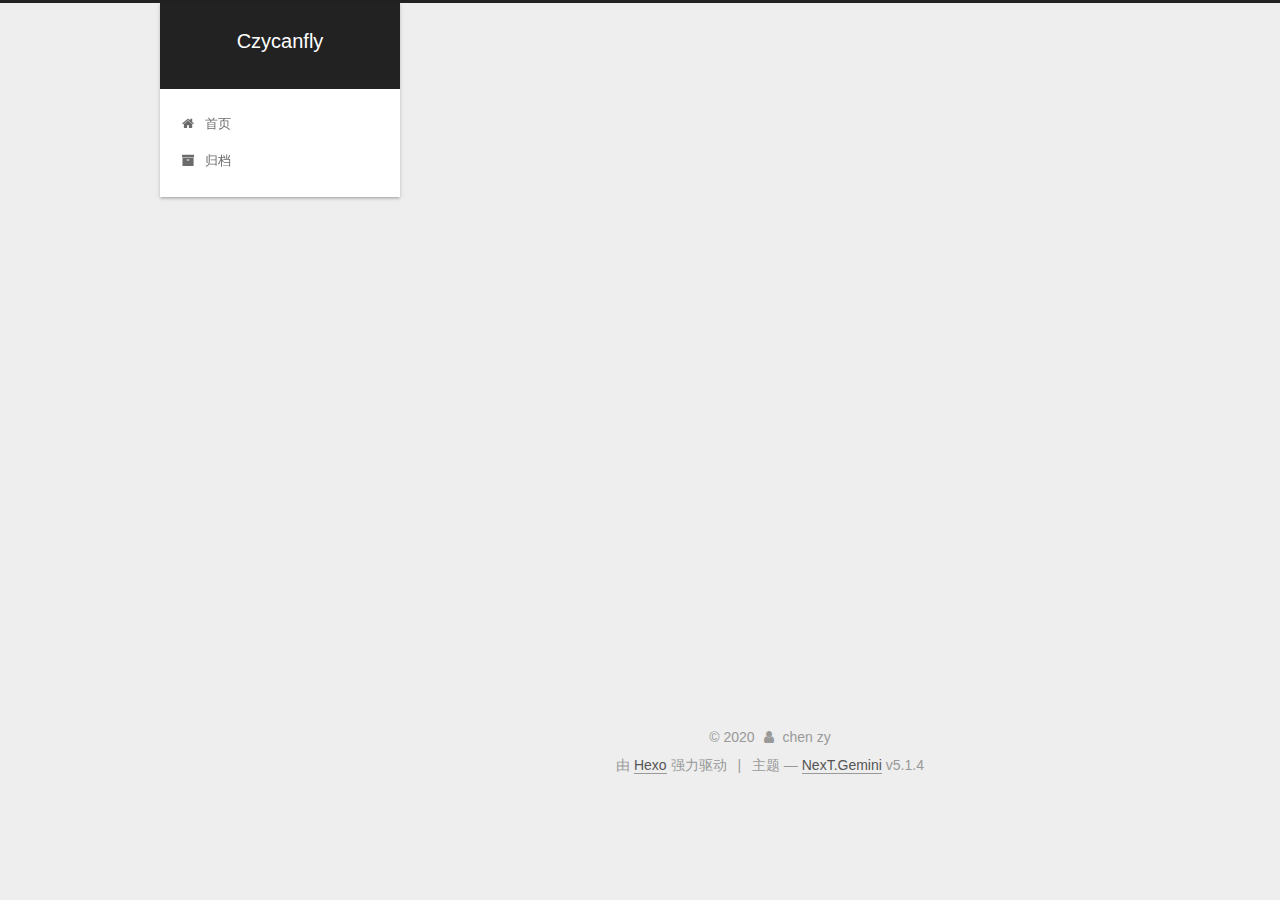
<file: index.html>
<!DOCTYPE html>



  


<html class="theme-next gemini use-motion" lang="zh-Hans">
<head>
  <meta charset="UTF-8"/>
<meta http-equiv="X-UA-Compatible" content="IE=edge" />
<meta name="viewport" content="width=device-width, initial-scale=1, maximum-scale=1"/>
<meta name="theme-color" content="#222">









<meta http-equiv="Cache-Control" content="no-transform" />
<meta http-equiv="Cache-Control" content="no-siteapp" />
















  
  
  <link href="/lib/fancybox/source/jquery.fancybox.css?v=2.1.5" rel="stylesheet" type="text/css" />







<link href="/lib/font-awesome/css/font-awesome.min.css?v=4.6.2" rel="stylesheet" type="text/css" />

<link href="/css/main.css?v=5.1.4" rel="stylesheet" type="text/css" />


  <link rel="apple-touch-icon" sizes="180x180" href="/images/apple-touch-icon-next.png?v=5.1.4">


  <link rel="icon" type="image/png" sizes="32x32" href="/images/favicon-32x32-next.png?v=5.1.4">


  <link rel="icon" type="image/png" sizes="16x16" href="/images/favicon-16x16-next.png?v=5.1.4">


  <link rel="mask-icon" href="/images/logo.svg?v=5.1.4" color="#222">





  <meta name="keywords" content="Hexo, NexT" />










<meta property="og:type" content="website">
<meta property="og:title" content="Czycanfly">
<meta property="og:url" content="http://yoursite.com/index.html">
<meta property="og:site_name" content="Czycanfly">
<meta property="article:author" content="chen zy">
<meta name="twitter:card" content="summary">



<script type="text/javascript" id="hexo.configurations">
  var NexT = window.NexT || {};
  var CONFIG = {
    root: '/',
    scheme: 'Gemini',
    version: '5.1.4',
    sidebar: {"position":"left","display":"post","offset":12,"b2t":false,"scrollpercent":false,"onmobile":false},
    fancybox: true,
    tabs: true,
    motion: {"enable":true,"async":false,"transition":{"post_block":"fadeIn","post_header":"slideDownIn","post_body":"slideDownIn","coll_header":"slideLeftIn","sidebar":"slideUpIn"}},
    duoshuo: {
      userId: '0',
      author: '博主'
    },
    algolia: {
      applicationID: '',
      apiKey: '',
      indexName: '',
      hits: {"per_page":10},
      labels: {"input_placeholder":"Search for Posts","hits_empty":"We didn't find any results for the search: ${query}","hits_stats":"${hits} results found in ${time} ms"}
    }
  };
</script>



  <link rel="canonical" href="http://yoursite.com/"/>





  <title>Czycanfly</title>
  








<meta name="generator" content="Hexo 4.2.0"></head>

<body itemscope itemtype="http://schema.org/WebPage" lang="zh-Hans">

  
  
    
  

  <div class="container sidebar-position-left 
  page-home">
    <div class="headband"></div>

    <header id="header" class="header" itemscope itemtype="http://schema.org/WPHeader">
      <div class="header-inner"><div class="site-brand-wrapper">
  <div class="site-meta ">
    

    <div class="custom-logo-site-title">
      <a href="/"  class="brand" rel="start">
        <span class="logo-line-before"><i></i></span>
        <span class="site-title">Czycanfly</span>
        <span class="logo-line-after"><i></i></span>
      </a>
    </div>
      
        <p class="site-subtitle"></p>
      
  </div>

  <div class="site-nav-toggle">
    <button>
      <span class="btn-bar"></span>
      <span class="btn-bar"></span>
      <span class="btn-bar"></span>
    </button>
  </div>
</div>

<nav class="site-nav">
  

  
    <ul id="menu" class="menu">
      
        
        <li class="menu-item menu-item-home">
          <a href="/%20" rel="section">
            
              <i class="menu-item-icon fa fa-fw fa-home"></i> <br />
            
            首页
          </a>
        </li>
      
        
        <li class="menu-item menu-item-archives">
          <a href="/archives/%20" rel="section">
            
              <i class="menu-item-icon fa fa-fw fa-archive"></i> <br />
            
            归档
          </a>
        </li>
      

      
    </ul>
  

  
</nav>



 </div>
    </header>

    <main id="main" class="main">
      <div class="main-inner">
        <div class="content-wrap">
          <div id="content" class="content">
            
  <section id="posts" class="posts-expand">
    
      

  

  
  
  

  <article class="post post-type-normal" itemscope itemtype="http://schema.org/Article">
  
  
  
  <div class="post-block">
    <link itemprop="mainEntityOfPage" href="http://yoursite.com/2020/04/22/%E9%AD%94%E5%85%BD%E4%B8%96%E7%95%8C/">

    <span hidden itemprop="author" itemscope itemtype="http://schema.org/Person">
      <meta itemprop="name" content="chen zy">
      <meta itemprop="description" content="">
      <meta itemprop="image" content="/images/avatar.gif">
    </span>

    <span hidden itemprop="publisher" itemscope itemtype="http://schema.org/Organization">
      <meta itemprop="name" content="Czycanfly">
    </span>

    
      <header class="post-header">

        
        
          <h1 class="post-title" itemprop="name headline">
                
                <a class="post-title-link" href="/2020/04/22/%E9%AD%94%E5%85%BD%E4%B8%96%E7%95%8C/" itemprop="url">魔兽世界</a></h1>
        

        <div class="post-meta">
          <span class="post-time">
            
              <span class="post-meta-item-icon">
                <i class="fa fa-calendar-o"></i>
              </span>
              
                <span class="post-meta-item-text">发表于</span>
              
              <time title="创建于" itemprop="dateCreated datePublished" datetime="2020-04-22T16:52:01+08:00">
                2020-04-22
              </time>
            

            

            
          </span>

          

          
            
          

          
          

          

          

          

        </div>
      </header>
    

    
    
    
    <div class="post-body" itemprop="articleBody">

      
      

      
        
          
            <p><img src="/2020/04/22/%E9%AD%94%E5%85%BD%E4%B8%96%E7%95%8C/test.jpg" alt="宣传图"></p>
<h2 id="争霸艾泽拉斯第4赛季现已开启"><a href="#争霸艾泽拉斯第4赛季现已开启" class="headerlink" title="争霸艾泽拉斯第4赛季现已开启"></a>争霸艾泽拉斯第4赛季现已开启</h2><p>详情请点击<a href="https://www.wowchina.com/zh-cn/" target="_blank" rel="noopener">官方地址</a>查看最新内容！</p>

          
        
      
    </div>
    
    
    

    <div>
        
    </div>

    

    

    

    <footer class="post-footer">
      

      

      

      
      
        <div class="post-eof"></div>
      
    </footer>
  </div>
  
  
  
  </article>


    
  </section>

  


          </div>
          


          

        </div>
        
          
  
  <div class="sidebar-toggle">
    <div class="sidebar-toggle-line-wrap">
      <span class="sidebar-toggle-line sidebar-toggle-line-first"></span>
      <span class="sidebar-toggle-line sidebar-toggle-line-middle"></span>
      <span class="sidebar-toggle-line sidebar-toggle-line-last"></span>
    </div>
  </div>

  <aside id="sidebar" class="sidebar">
    
    <div class="sidebar-inner">

      

      

      <section class="site-overview-wrap sidebar-panel sidebar-panel-active">
        <div class="site-overview">
          <div class="site-author motion-element" itemprop="author" itemscope itemtype="http://schema.org/Person">
            
              <p class="site-author-name" itemprop="name">chen zy</p>
              <p class="site-description motion-element" itemprop="description"></p>
          </div>

          <nav class="site-state motion-element">

            
              <div class="site-state-item site-state-posts">
              
                <a href="/archives/%20%7C%7C%20archive">
              
                  <span class="site-state-item-count">1</span>
                  <span class="site-state-item-name">日志</span>
                </a>
              </div>
            

            

            

          </nav>

          

          

          
          

          
          

          

        </div>
      </section>

      

      

    </div>
  </aside>


        
      </div>
    </main>

    <footer id="footer" class="footer">
      <div class="footer-inner">
        <div class="copyright">&copy; <span itemprop="copyrightYear">2020</span>
  <span class="with-love">
    <i class="fa fa-user"></i>
  </span>
  <span class="author" itemprop="copyrightHolder">chen zy</span>

  
</div>


  <div class="powered-by">由 <a class="theme-link" target="_blank" href="https://hexo.io">Hexo</a> 强力驱动</div>



  <span class="post-meta-divider">|</span>



  <div class="theme-info">主题 &mdash; <a class="theme-link" target="_blank" href="https://github.com/iissnan/hexo-theme-next">NexT.Gemini</a> v5.1.4</div>




        







        
      </div>
    </footer>

    
      <div class="back-to-top">
        <i class="fa fa-arrow-up"></i>
        
      </div>
    

    

  </div>

  

<script type="text/javascript">
  if (Object.prototype.toString.call(window.Promise) !== '[object Function]') {
    window.Promise = null;
  }
</script>









  












  
  
    <script type="text/javascript" src="/lib/jquery/index.js?v=2.1.3"></script>
  

  
  
    <script type="text/javascript" src="/lib/fastclick/lib/fastclick.min.js?v=1.0.6"></script>
  

  
  
    <script type="text/javascript" src="/lib/jquery_lazyload/jquery.lazyload.js?v=1.9.7"></script>
  

  
  
    <script type="text/javascript" src="/lib/velocity/velocity.min.js?v=1.2.1"></script>
  

  
  
    <script type="text/javascript" src="/lib/velocity/velocity.ui.min.js?v=1.2.1"></script>
  

  
  
    <script type="text/javascript" src="/lib/fancybox/source/jquery.fancybox.pack.js?v=2.1.5"></script>
  


  


  <script type="text/javascript" src="/js/src/utils.js?v=5.1.4"></script>

  <script type="text/javascript" src="/js/src/motion.js?v=5.1.4"></script>



  
  


  <script type="text/javascript" src="/js/src/affix.js?v=5.1.4"></script>

  <script type="text/javascript" src="/js/src/schemes/pisces.js?v=5.1.4"></script>



  

  


  <script type="text/javascript" src="/js/src/bootstrap.js?v=5.1.4"></script>



  


  




	





  





  












  





  

  

  

  
  

  

  

  

</body>
</html>
</file>
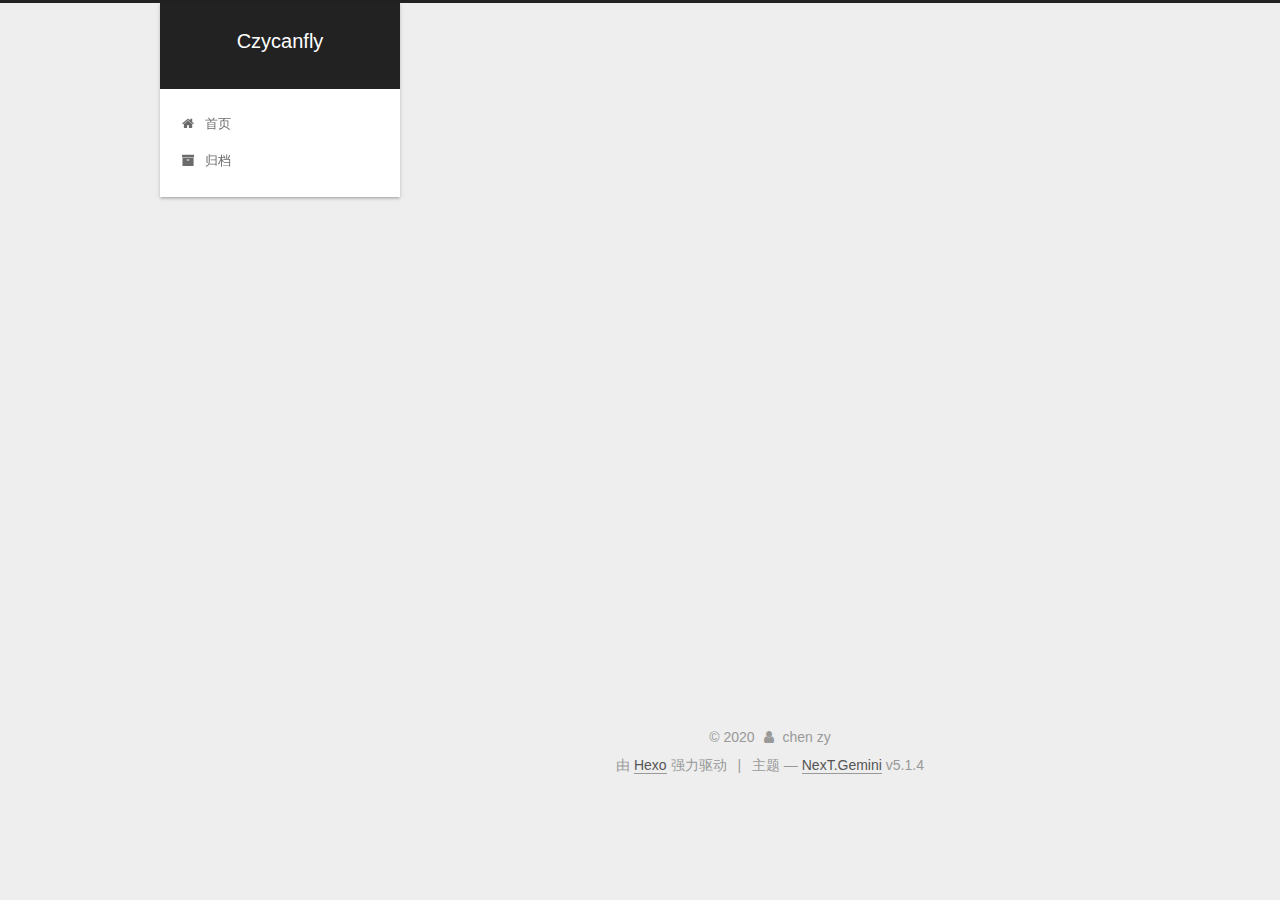
<file: archives/index.html>
<!DOCTYPE html>



  


<html class="theme-next gemini use-motion" lang="zh-Hans">
<head>
  <meta charset="UTF-8"/>
<meta http-equiv="X-UA-Compatible" content="IE=edge" />
<meta name="viewport" content="width=device-width, initial-scale=1, maximum-scale=1"/>
<meta name="theme-color" content="#222">









<meta http-equiv="Cache-Control" content="no-transform" />
<meta http-equiv="Cache-Control" content="no-siteapp" />
















  
  
  <link href="/lib/fancybox/source/jquery.fancybox.css?v=2.1.5" rel="stylesheet" type="text/css" />







<link href="/lib/font-awesome/css/font-awesome.min.css?v=4.6.2" rel="stylesheet" type="text/css" />

<link href="/css/main.css?v=5.1.4" rel="stylesheet" type="text/css" />


  <link rel="apple-touch-icon" sizes="180x180" href="/images/apple-touch-icon-next.png?v=5.1.4">


  <link rel="icon" type="image/png" sizes="32x32" href="/images/favicon-32x32-next.png?v=5.1.4">


  <link rel="icon" type="image/png" sizes="16x16" href="/images/favicon-16x16-next.png?v=5.1.4">


  <link rel="mask-icon" href="/images/logo.svg?v=5.1.4" color="#222">





  <meta name="keywords" content="Hexo, NexT" />










<meta property="og:type" content="website">
<meta property="og:title" content="Czycanfly">
<meta property="og:url" content="http://yoursite.com/archives/index.html">
<meta property="og:site_name" content="Czycanfly">
<meta property="article:author" content="chen zy">
<meta name="twitter:card" content="summary">



<script type="text/javascript" id="hexo.configurations">
  var NexT = window.NexT || {};
  var CONFIG = {
    root: '/',
    scheme: 'Gemini',
    version: '5.1.4',
    sidebar: {"position":"left","display":"post","offset":12,"b2t":false,"scrollpercent":false,"onmobile":false},
    fancybox: true,
    tabs: true,
    motion: {"enable":true,"async":false,"transition":{"post_block":"fadeIn","post_header":"slideDownIn","post_body":"slideDownIn","coll_header":"slideLeftIn","sidebar":"slideUpIn"}},
    duoshuo: {
      userId: '0',
      author: '博主'
    },
    algolia: {
      applicationID: '',
      apiKey: '',
      indexName: '',
      hits: {"per_page":10},
      labels: {"input_placeholder":"Search for Posts","hits_empty":"We didn't find any results for the search: ${query}","hits_stats":"${hits} results found in ${time} ms"}
    }
  };
</script>



  <link rel="canonical" href="http://yoursite.com/archives/"/>





  <title>归档 | Czycanfly</title>
  








<meta name="generator" content="Hexo 4.2.0"></head>

<body itemscope itemtype="http://schema.org/WebPage" lang="zh-Hans">

  
  
    
  

  <div class="container sidebar-position-left page-archive">
    <div class="headband"></div>

    <header id="header" class="header" itemscope itemtype="http://schema.org/WPHeader">
      <div class="header-inner"><div class="site-brand-wrapper">
  <div class="site-meta ">
    

    <div class="custom-logo-site-title">
      <a href="/"  class="brand" rel="start">
        <span class="logo-line-before"><i></i></span>
        <span class="site-title">Czycanfly</span>
        <span class="logo-line-after"><i></i></span>
      </a>
    </div>
      
        <p class="site-subtitle"></p>
      
  </div>

  <div class="site-nav-toggle">
    <button>
      <span class="btn-bar"></span>
      <span class="btn-bar"></span>
      <span class="btn-bar"></span>
    </button>
  </div>
</div>

<nav class="site-nav">
  

  
    <ul id="menu" class="menu">
      
        
        <li class="menu-item menu-item-home">
          <a href="/%20" rel="section">
            
              <i class="menu-item-icon fa fa-fw fa-home"></i> <br />
            
            首页
          </a>
        </li>
      
        
        <li class="menu-item menu-item-archives">
          <a href="/archives/%20" rel="section">
            
              <i class="menu-item-icon fa fa-fw fa-archive"></i> <br />
            
            归档
          </a>
        </li>
      

      
    </ul>
  

  
</nav>



 </div>
    </header>

    <main id="main" class="main">
      <div class="main-inner">
        <div class="content-wrap">
          <div id="content" class="content">
            

  
  
  
  <div class="post-block archive">
    <div id="posts" class="posts-collapse">
      <span class="archive-move-on"></span>

      <span class="archive-page-counter">
        
        
        
          
        
        嗯..! 目前共计 1 篇日志。 继续努力。
      </span>

      

        
        
        

        
          
          <div class="collection-title">
            <h1 class="archive-year" id="archive-year-2020">2020</h1>
          </div>
        
        

        

  <article class="post post-type-normal" itemscope itemtype="http://schema.org/Article">
    <header class="post-header">

      <h2 class="post-title">
        
            <a class="post-title-link" href="/2020/04/22/%E9%AD%94%E5%85%BD%E4%B8%96%E7%95%8C/" itemprop="url">
              
                <span itemprop="name">魔兽世界</span>
              
            </a>
        
      </h2>

      <div class="post-meta">
        <time class="post-time" itemprop="dateCreated"
              datetime="2020-04-22T16:52:01+08:00"
              content="2020-04-22" >
          04-22
        </time>
      </div>

    </header>
  </article>



      

    </div>
  </div>
  
  
  

  



          </div>
          


          

        </div>
        
          
  
  <div class="sidebar-toggle">
    <div class="sidebar-toggle-line-wrap">
      <span class="sidebar-toggle-line sidebar-toggle-line-first"></span>
      <span class="sidebar-toggle-line sidebar-toggle-line-middle"></span>
      <span class="sidebar-toggle-line sidebar-toggle-line-last"></span>
    </div>
  </div>

  <aside id="sidebar" class="sidebar">
    
    <div class="sidebar-inner">

      

      

      <section class="site-overview-wrap sidebar-panel sidebar-panel-active">
        <div class="site-overview">
          <div class="site-author motion-element" itemprop="author" itemscope itemtype="http://schema.org/Person">
            
              <p class="site-author-name" itemprop="name">chen zy</p>
              <p class="site-description motion-element" itemprop="description"></p>
          </div>

          <nav class="site-state motion-element">

            
              <div class="site-state-item site-state-posts">
              
                <a href="/archives/%20%7C%7C%20archive">
              
                  <span class="site-state-item-count">1</span>
                  <span class="site-state-item-name">日志</span>
                </a>
              </div>
            

            

            

          </nav>

          

          

          
          

          
          

          

        </div>
      </section>

      

      

    </div>
  </aside>


        
      </div>
    </main>

    <footer id="footer" class="footer">
      <div class="footer-inner">
        <div class="copyright">&copy; <span itemprop="copyrightYear">2020</span>
  <span class="with-love">
    <i class="fa fa-user"></i>
  </span>
  <span class="author" itemprop="copyrightHolder">chen zy</span>

  
</div>


  <div class="powered-by">由 <a class="theme-link" target="_blank" href="https://hexo.io">Hexo</a> 强力驱动</div>



  <span class="post-meta-divider">|</span>



  <div class="theme-info">主题 &mdash; <a class="theme-link" target="_blank" href="https://github.com/iissnan/hexo-theme-next">NexT.Gemini</a> v5.1.4</div>




        







        
      </div>
    </footer>

    
      <div class="back-to-top">
        <i class="fa fa-arrow-up"></i>
        
      </div>
    

    

  </div>

  

<script type="text/javascript">
  if (Object.prototype.toString.call(window.Promise) !== '[object Function]') {
    window.Promise = null;
  }
</script>









  












  
  
    <script type="text/javascript" src="/lib/jquery/index.js?v=2.1.3"></script>
  

  
  
    <script type="text/javascript" src="/lib/fastclick/lib/fastclick.min.js?v=1.0.6"></script>
  

  
  
    <script type="text/javascript" src="/lib/jquery_lazyload/jquery.lazyload.js?v=1.9.7"></script>
  

  
  
    <script type="text/javascript" src="/lib/velocity/velocity.min.js?v=1.2.1"></script>
  

  
  
    <script type="text/javascript" src="/lib/velocity/velocity.ui.min.js?v=1.2.1"></script>
  

  
  
    <script type="text/javascript" src="/lib/fancybox/source/jquery.fancybox.pack.js?v=2.1.5"></script>
  


  


  <script type="text/javascript" src="/js/src/utils.js?v=5.1.4"></script>

  <script type="text/javascript" src="/js/src/motion.js?v=5.1.4"></script>



  
  


  <script type="text/javascript" src="/js/src/affix.js?v=5.1.4"></script>

  <script type="text/javascript" src="/js/src/schemes/pisces.js?v=5.1.4"></script>



  

  


  <script type="text/javascript" src="/js/src/bootstrap.js?v=5.1.4"></script>



  


  




	





  





  












  





  

  

  

  
  

  

  

  

</body>
</html>
</file>
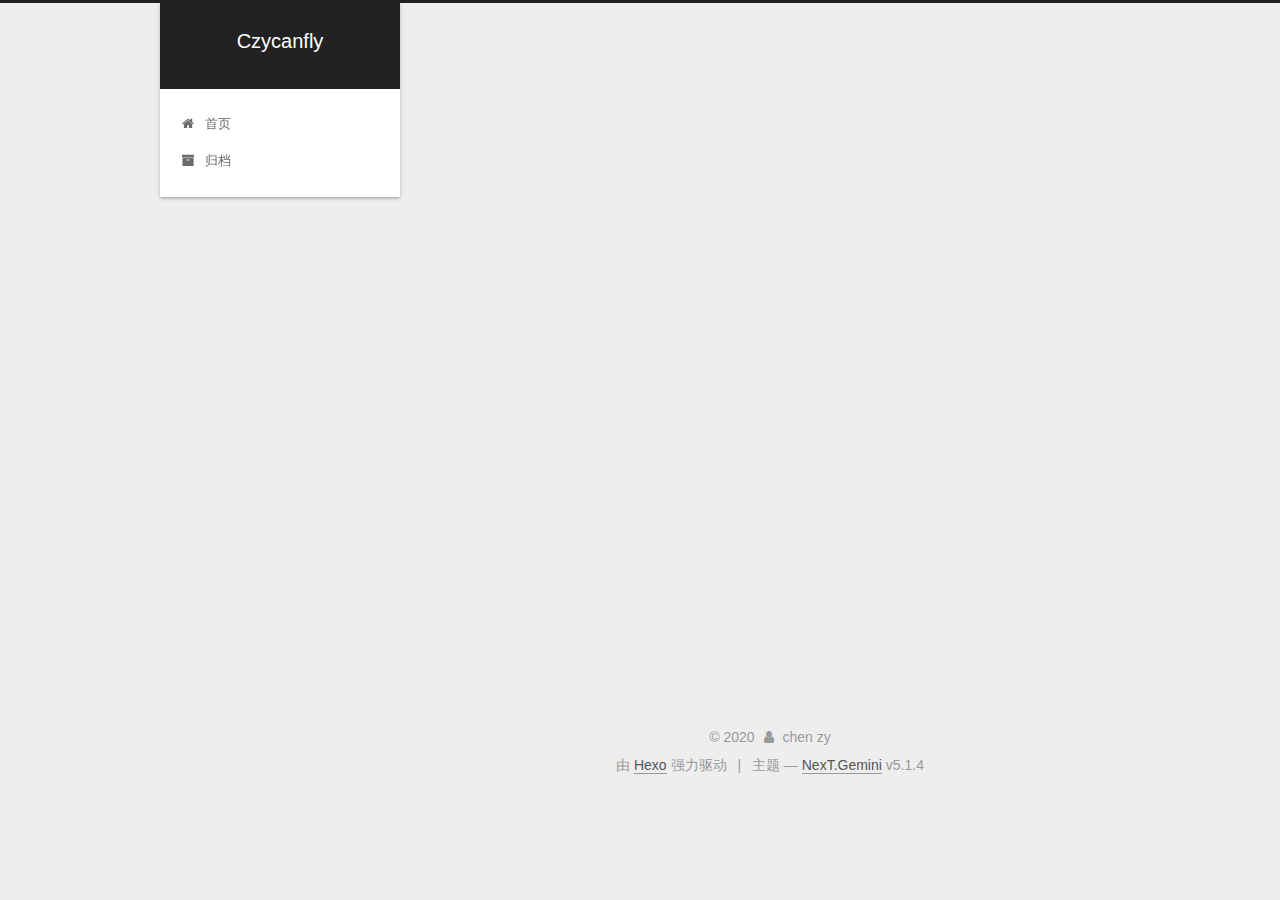
<file: archives/2020/index.html>
<!DOCTYPE html>



  


<html class="theme-next gemini use-motion" lang="zh-Hans">
<head>
  <meta charset="UTF-8"/>
<meta http-equiv="X-UA-Compatible" content="IE=edge" />
<meta name="viewport" content="width=device-width, initial-scale=1, maximum-scale=1"/>
<meta name="theme-color" content="#222">









<meta http-equiv="Cache-Control" content="no-transform" />
<meta http-equiv="Cache-Control" content="no-siteapp" />
















  
  
  <link href="/lib/fancybox/source/jquery.fancybox.css?v=2.1.5" rel="stylesheet" type="text/css" />







<link href="/lib/font-awesome/css/font-awesome.min.css?v=4.6.2" rel="stylesheet" type="text/css" />

<link href="/css/main.css?v=5.1.4" rel="stylesheet" type="text/css" />


  <link rel="apple-touch-icon" sizes="180x180" href="/images/apple-touch-icon-next.png?v=5.1.4">


  <link rel="icon" type="image/png" sizes="32x32" href="/images/favicon-32x32-next.png?v=5.1.4">


  <link rel="icon" type="image/png" sizes="16x16" href="/images/favicon-16x16-next.png?v=5.1.4">


  <link rel="mask-icon" href="/images/logo.svg?v=5.1.4" color="#222">





  <meta name="keywords" content="Hexo, NexT" />










<meta property="og:type" content="website">
<meta property="og:title" content="Czycanfly">
<meta property="og:url" content="http://yoursite.com/archives/2020/index.html">
<meta property="og:site_name" content="Czycanfly">
<meta property="article:author" content="chen zy">
<meta name="twitter:card" content="summary">



<script type="text/javascript" id="hexo.configurations">
  var NexT = window.NexT || {};
  var CONFIG = {
    root: '/',
    scheme: 'Gemini',
    version: '5.1.4',
    sidebar: {"position":"left","display":"post","offset":12,"b2t":false,"scrollpercent":false,"onmobile":false},
    fancybox: true,
    tabs: true,
    motion: {"enable":true,"async":false,"transition":{"post_block":"fadeIn","post_header":"slideDownIn","post_body":"slideDownIn","coll_header":"slideLeftIn","sidebar":"slideUpIn"}},
    duoshuo: {
      userId: '0',
      author: '博主'
    },
    algolia: {
      applicationID: '',
      apiKey: '',
      indexName: '',
      hits: {"per_page":10},
      labels: {"input_placeholder":"Search for Posts","hits_empty":"We didn't find any results for the search: ${query}","hits_stats":"${hits} results found in ${time} ms"}
    }
  };
</script>



  <link rel="canonical" href="http://yoursite.com/archives/2020/"/>





  <title>归档 | Czycanfly</title>
  








<meta name="generator" content="Hexo 4.2.0"></head>

<body itemscope itemtype="http://schema.org/WebPage" lang="zh-Hans">

  
  
    
  

  <div class="container sidebar-position-left page-archive">
    <div class="headband"></div>

    <header id="header" class="header" itemscope itemtype="http://schema.org/WPHeader">
      <div class="header-inner"><div class="site-brand-wrapper">
  <div class="site-meta ">
    

    <div class="custom-logo-site-title">
      <a href="/"  class="brand" rel="start">
        <span class="logo-line-before"><i></i></span>
        <span class="site-title">Czycanfly</span>
        <span class="logo-line-after"><i></i></span>
      </a>
    </div>
      
        <p class="site-subtitle"></p>
      
  </div>

  <div class="site-nav-toggle">
    <button>
      <span class="btn-bar"></span>
      <span class="btn-bar"></span>
      <span class="btn-bar"></span>
    </button>
  </div>
</div>

<nav class="site-nav">
  

  
    <ul id="menu" class="menu">
      
        
        <li class="menu-item menu-item-home">
          <a href="/%20" rel="section">
            
              <i class="menu-item-icon fa fa-fw fa-home"></i> <br />
            
            首页
          </a>
        </li>
      
        
        <li class="menu-item menu-item-archives">
          <a href="/archives/%20" rel="section">
            
              <i class="menu-item-icon fa fa-fw fa-archive"></i> <br />
            
            归档
          </a>
        </li>
      

      
    </ul>
  

  
</nav>



 </div>
    </header>

    <main id="main" class="main">
      <div class="main-inner">
        <div class="content-wrap">
          <div id="content" class="content">
            

  
  
  
  <div class="post-block archive">
    <div id="posts" class="posts-collapse">
      <span class="archive-move-on"></span>

      <span class="archive-page-counter">
        
        
        
          
        
        嗯..! 目前共计 1 篇日志。 继续努力。
      </span>

      

        
        
        

        
          
          <div class="collection-title">
            <h1 class="archive-year" id="archive-year-2020">2020</h1>
          </div>
        
        

        

  <article class="post post-type-normal" itemscope itemtype="http://schema.org/Article">
    <header class="post-header">

      <h2 class="post-title">
        
            <a class="post-title-link" href="/2020/04/22/%E9%AD%94%E5%85%BD%E4%B8%96%E7%95%8C/" itemprop="url">
              
                <span itemprop="name">魔兽世界</span>
              
            </a>
        
      </h2>

      <div class="post-meta">
        <time class="post-time" itemprop="dateCreated"
              datetime="2020-04-22T16:52:01+08:00"
              content="2020-04-22" >
          04-22
        </time>
      </div>

    </header>
  </article>



      

    </div>
  </div>
  
  
  

  



          </div>
          


          

        </div>
        
          
  
  <div class="sidebar-toggle">
    <div class="sidebar-toggle-line-wrap">
      <span class="sidebar-toggle-line sidebar-toggle-line-first"></span>
      <span class="sidebar-toggle-line sidebar-toggle-line-middle"></span>
      <span class="sidebar-toggle-line sidebar-toggle-line-last"></span>
    </div>
  </div>

  <aside id="sidebar" class="sidebar">
    
    <div class="sidebar-inner">

      

      

      <section class="site-overview-wrap sidebar-panel sidebar-panel-active">
        <div class="site-overview">
          <div class="site-author motion-element" itemprop="author" itemscope itemtype="http://schema.org/Person">
            
              <p class="site-author-name" itemprop="name">chen zy</p>
              <p class="site-description motion-element" itemprop="description"></p>
          </div>

          <nav class="site-state motion-element">

            
              <div class="site-state-item site-state-posts">
              
                <a href="/archives/%20%7C%7C%20archive">
              
                  <span class="site-state-item-count">1</span>
                  <span class="site-state-item-name">日志</span>
                </a>
              </div>
            

            

            

          </nav>

          

          

          
          

          
          

          

        </div>
      </section>

      

      

    </div>
  </aside>


        
      </div>
    </main>

    <footer id="footer" class="footer">
      <div class="footer-inner">
        <div class="copyright">&copy; <span itemprop="copyrightYear">2020</span>
  <span class="with-love">
    <i class="fa fa-user"></i>
  </span>
  <span class="author" itemprop="copyrightHolder">chen zy</span>

  
</div>


  <div class="powered-by">由 <a class="theme-link" target="_blank" href="https://hexo.io">Hexo</a> 强力驱动</div>



  <span class="post-meta-divider">|</span>



  <div class="theme-info">主题 &mdash; <a class="theme-link" target="_blank" href="https://github.com/iissnan/hexo-theme-next">NexT.Gemini</a> v5.1.4</div>




        







        
      </div>
    </footer>

    
      <div class="back-to-top">
        <i class="fa fa-arrow-up"></i>
        
      </div>
    

    

  </div>

  

<script type="text/javascript">
  if (Object.prototype.toString.call(window.Promise) !== '[object Function]') {
    window.Promise = null;
  }
</script>









  












  
  
    <script type="text/javascript" src="/lib/jquery/index.js?v=2.1.3"></script>
  

  
  
    <script type="text/javascript" src="/lib/fastclick/lib/fastclick.min.js?v=1.0.6"></script>
  

  
  
    <script type="text/javascript" src="/lib/jquery_lazyload/jquery.lazyload.js?v=1.9.7"></script>
  

  
  
    <script type="text/javascript" src="/lib/velocity/velocity.min.js?v=1.2.1"></script>
  

  
  
    <script type="text/javascript" src="/lib/velocity/velocity.ui.min.js?v=1.2.1"></script>
  

  
  
    <script type="text/javascript" src="/lib/fancybox/source/jquery.fancybox.pack.js?v=2.1.5"></script>
  


  


  <script type="text/javascript" src="/js/src/utils.js?v=5.1.4"></script>

  <script type="text/javascript" src="/js/src/motion.js?v=5.1.4"></script>



  
  


  <script type="text/javascript" src="/js/src/affix.js?v=5.1.4"></script>

  <script type="text/javascript" src="/js/src/schemes/pisces.js?v=5.1.4"></script>



  

  


  <script type="text/javascript" src="/js/src/bootstrap.js?v=5.1.4"></script>



  


  




	





  





  












  





  

  

  

  
  

  

  

  

</body>
</html>
</file>
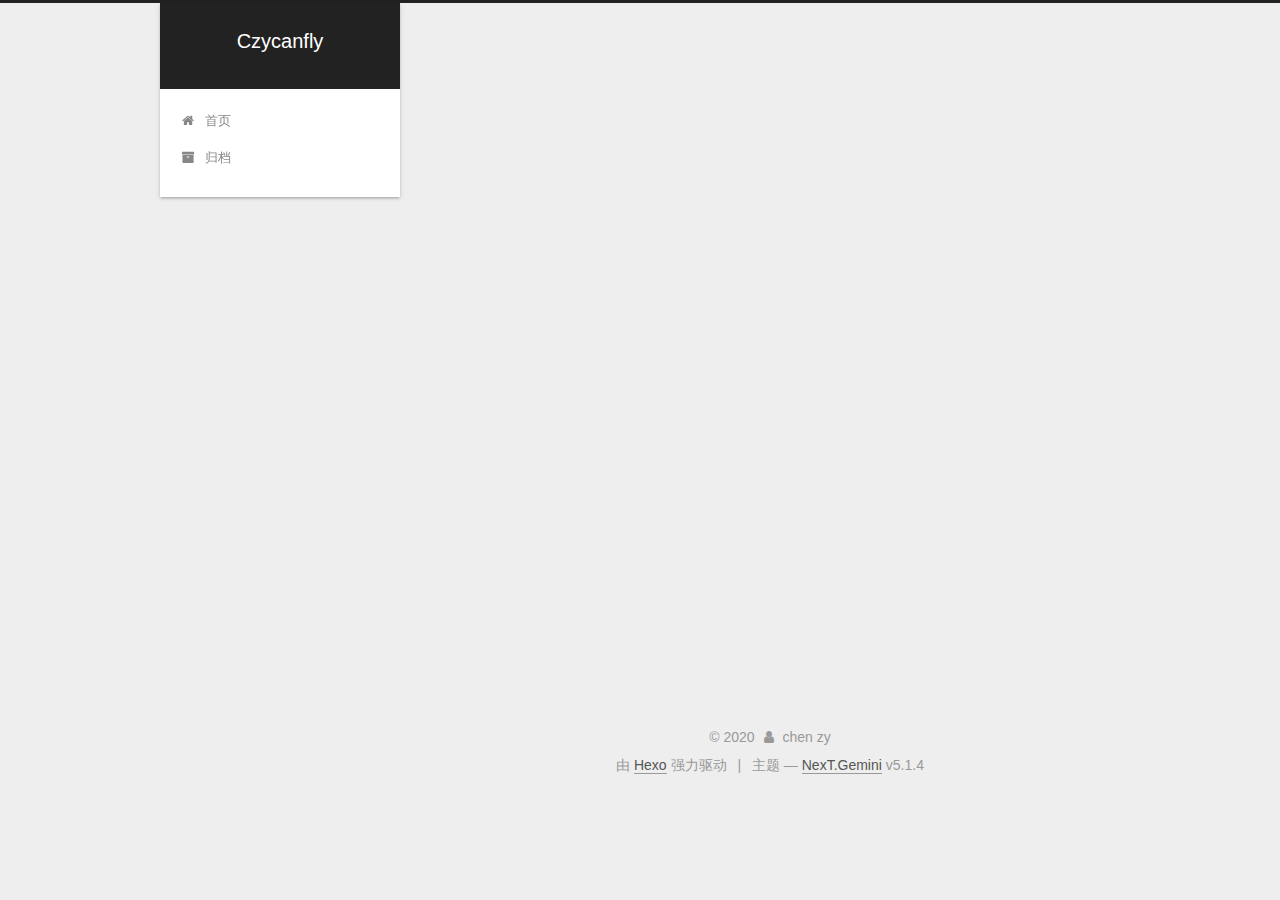
<file: archives/2020/04/index.html>
<!DOCTYPE html>



  


<html class="theme-next gemini use-motion" lang="zh-Hans">
<head>
  <meta charset="UTF-8"/>
<meta http-equiv="X-UA-Compatible" content="IE=edge" />
<meta name="viewport" content="width=device-width, initial-scale=1, maximum-scale=1"/>
<meta name="theme-color" content="#222">









<meta http-equiv="Cache-Control" content="no-transform" />
<meta http-equiv="Cache-Control" content="no-siteapp" />
















  
  
  <link href="/lib/fancybox/source/jquery.fancybox.css?v=2.1.5" rel="stylesheet" type="text/css" />







<link href="/lib/font-awesome/css/font-awesome.min.css?v=4.6.2" rel="stylesheet" type="text/css" />

<link href="/css/main.css?v=5.1.4" rel="stylesheet" type="text/css" />


  <link rel="apple-touch-icon" sizes="180x180" href="/images/apple-touch-icon-next.png?v=5.1.4">


  <link rel="icon" type="image/png" sizes="32x32" href="/images/favicon-32x32-next.png?v=5.1.4">


  <link rel="icon" type="image/png" sizes="16x16" href="/images/favicon-16x16-next.png?v=5.1.4">


  <link rel="mask-icon" href="/images/logo.svg?v=5.1.4" color="#222">





  <meta name="keywords" content="Hexo, NexT" />










<meta property="og:type" content="website">
<meta property="og:title" content="Czycanfly">
<meta property="og:url" content="http://yoursite.com/archives/2020/04/index.html">
<meta property="og:site_name" content="Czycanfly">
<meta property="article:author" content="chen zy">
<meta name="twitter:card" content="summary">



<script type="text/javascript" id="hexo.configurations">
  var NexT = window.NexT || {};
  var CONFIG = {
    root: '/',
    scheme: 'Gemini',
    version: '5.1.4',
    sidebar: {"position":"left","display":"post","offset":12,"b2t":false,"scrollpercent":false,"onmobile":false},
    fancybox: true,
    tabs: true,
    motion: {"enable":true,"async":false,"transition":{"post_block":"fadeIn","post_header":"slideDownIn","post_body":"slideDownIn","coll_header":"slideLeftIn","sidebar":"slideUpIn"}},
    duoshuo: {
      userId: '0',
      author: '博主'
    },
    algolia: {
      applicationID: '',
      apiKey: '',
      indexName: '',
      hits: {"per_page":10},
      labels: {"input_placeholder":"Search for Posts","hits_empty":"We didn't find any results for the search: ${query}","hits_stats":"${hits} results found in ${time} ms"}
    }
  };
</script>



  <link rel="canonical" href="http://yoursite.com/archives/2020/04/"/>





  <title>归档 | Czycanfly</title>
  








<meta name="generator" content="Hexo 4.2.0"></head>

<body itemscope itemtype="http://schema.org/WebPage" lang="zh-Hans">

  
  
    
  

  <div class="container sidebar-position-left page-archive">
    <div class="headband"></div>

    <header id="header" class="header" itemscope itemtype="http://schema.org/WPHeader">
      <div class="header-inner"><div class="site-brand-wrapper">
  <div class="site-meta ">
    

    <div class="custom-logo-site-title">
      <a href="/"  class="brand" rel="start">
        <span class="logo-line-before"><i></i></span>
        <span class="site-title">Czycanfly</span>
        <span class="logo-line-after"><i></i></span>
      </a>
    </div>
      
        <p class="site-subtitle"></p>
      
  </div>

  <div class="site-nav-toggle">
    <button>
      <span class="btn-bar"></span>
      <span class="btn-bar"></span>
      <span class="btn-bar"></span>
    </button>
  </div>
</div>

<nav class="site-nav">
  

  
    <ul id="menu" class="menu">
      
        
        <li class="menu-item menu-item-home">
          <a href="/%20" rel="section">
            
              <i class="menu-item-icon fa fa-fw fa-home"></i> <br />
            
            首页
          </a>
        </li>
      
        
        <li class="menu-item menu-item-archives">
          <a href="/archives/%20" rel="section">
            
              <i class="menu-item-icon fa fa-fw fa-archive"></i> <br />
            
            归档
          </a>
        </li>
      

      
    </ul>
  

  
</nav>



 </div>
    </header>

    <main id="main" class="main">
      <div class="main-inner">
        <div class="content-wrap">
          <div id="content" class="content">
            

  
  
  
  <div class="post-block archive">
    <div id="posts" class="posts-collapse">
      <span class="archive-move-on"></span>

      <span class="archive-page-counter">
        
        
        
          
        
        嗯..! 目前共计 1 篇日志。 继续努力。
      </span>

      

        
        
        

        
          
          <div class="collection-title">
            <h1 class="archive-year" id="archive-year-2020">2020</h1>
          </div>
        
        

        

  <article class="post post-type-normal" itemscope itemtype="http://schema.org/Article">
    <header class="post-header">

      <h2 class="post-title">
        
            <a class="post-title-link" href="/2020/04/22/%E9%AD%94%E5%85%BD%E4%B8%96%E7%95%8C/" itemprop="url">
              
                <span itemprop="name">魔兽世界</span>
              
            </a>
        
      </h2>

      <div class="post-meta">
        <time class="post-time" itemprop="dateCreated"
              datetime="2020-04-22T16:52:01+08:00"
              content="2020-04-22" >
          04-22
        </time>
      </div>

    </header>
  </article>



      

    </div>
  </div>
  
  
  

  



          </div>
          


          

        </div>
        
          
  
  <div class="sidebar-toggle">
    <div class="sidebar-toggle-line-wrap">
      <span class="sidebar-toggle-line sidebar-toggle-line-first"></span>
      <span class="sidebar-toggle-line sidebar-toggle-line-middle"></span>
      <span class="sidebar-toggle-line sidebar-toggle-line-last"></span>
    </div>
  </div>

  <aside id="sidebar" class="sidebar">
    
    <div class="sidebar-inner">

      

      

      <section class="site-overview-wrap sidebar-panel sidebar-panel-active">
        <div class="site-overview">
          <div class="site-author motion-element" itemprop="author" itemscope itemtype="http://schema.org/Person">
            
              <p class="site-author-name" itemprop="name">chen zy</p>
              <p class="site-description motion-element" itemprop="description"></p>
          </div>

          <nav class="site-state motion-element">

            
              <div class="site-state-item site-state-posts">
              
                <a href="/archives/%20%7C%7C%20archive">
              
                  <span class="site-state-item-count">1</span>
                  <span class="site-state-item-name">日志</span>
                </a>
              </div>
            

            

            

          </nav>

          

          

          
          

          
          

          

        </div>
      </section>

      

      

    </div>
  </aside>


        
      </div>
    </main>

    <footer id="footer" class="footer">
      <div class="footer-inner">
        <div class="copyright">&copy; <span itemprop="copyrightYear">2020</span>
  <span class="with-love">
    <i class="fa fa-user"></i>
  </span>
  <span class="author" itemprop="copyrightHolder">chen zy</span>

  
</div>


  <div class="powered-by">由 <a class="theme-link" target="_blank" href="https://hexo.io">Hexo</a> 强力驱动</div>



  <span class="post-meta-divider">|</span>



  <div class="theme-info">主题 &mdash; <a class="theme-link" target="_blank" href="https://github.com/iissnan/hexo-theme-next">NexT.Gemini</a> v5.1.4</div>




        







        
      </div>
    </footer>

    
      <div class="back-to-top">
        <i class="fa fa-arrow-up"></i>
        
      </div>
    

    

  </div>

  

<script type="text/javascript">
  if (Object.prototype.toString.call(window.Promise) !== '[object Function]') {
    window.Promise = null;
  }
</script>









  












  
  
    <script type="text/javascript" src="/lib/jquery/index.js?v=2.1.3"></script>
  

  
  
    <script type="text/javascript" src="/lib/fastclick/lib/fastclick.min.js?v=1.0.6"></script>
  

  
  
    <script type="text/javascript" src="/lib/jquery_lazyload/jquery.lazyload.js?v=1.9.7"></script>
  

  
  
    <script type="text/javascript" src="/lib/velocity/velocity.min.js?v=1.2.1"></script>
  

  
  
    <script type="text/javascript" src="/lib/velocity/velocity.ui.min.js?v=1.2.1"></script>
  

  
  
    <script type="text/javascript" src="/lib/fancybox/source/jquery.fancybox.pack.js?v=2.1.5"></script>
  


  


  <script type="text/javascript" src="/js/src/utils.js?v=5.1.4"></script>

  <script type="text/javascript" src="/js/src/motion.js?v=5.1.4"></script>



  
  


  <script type="text/javascript" src="/js/src/affix.js?v=5.1.4"></script>

  <script type="text/javascript" src="/js/src/schemes/pisces.js?v=5.1.4"></script>



  

  


  <script type="text/javascript" src="/js/src/bootstrap.js?v=5.1.4"></script>



  


  




	





  





  












  





  

  

  

  
  

  

  

  

</body>
</html>
</file>
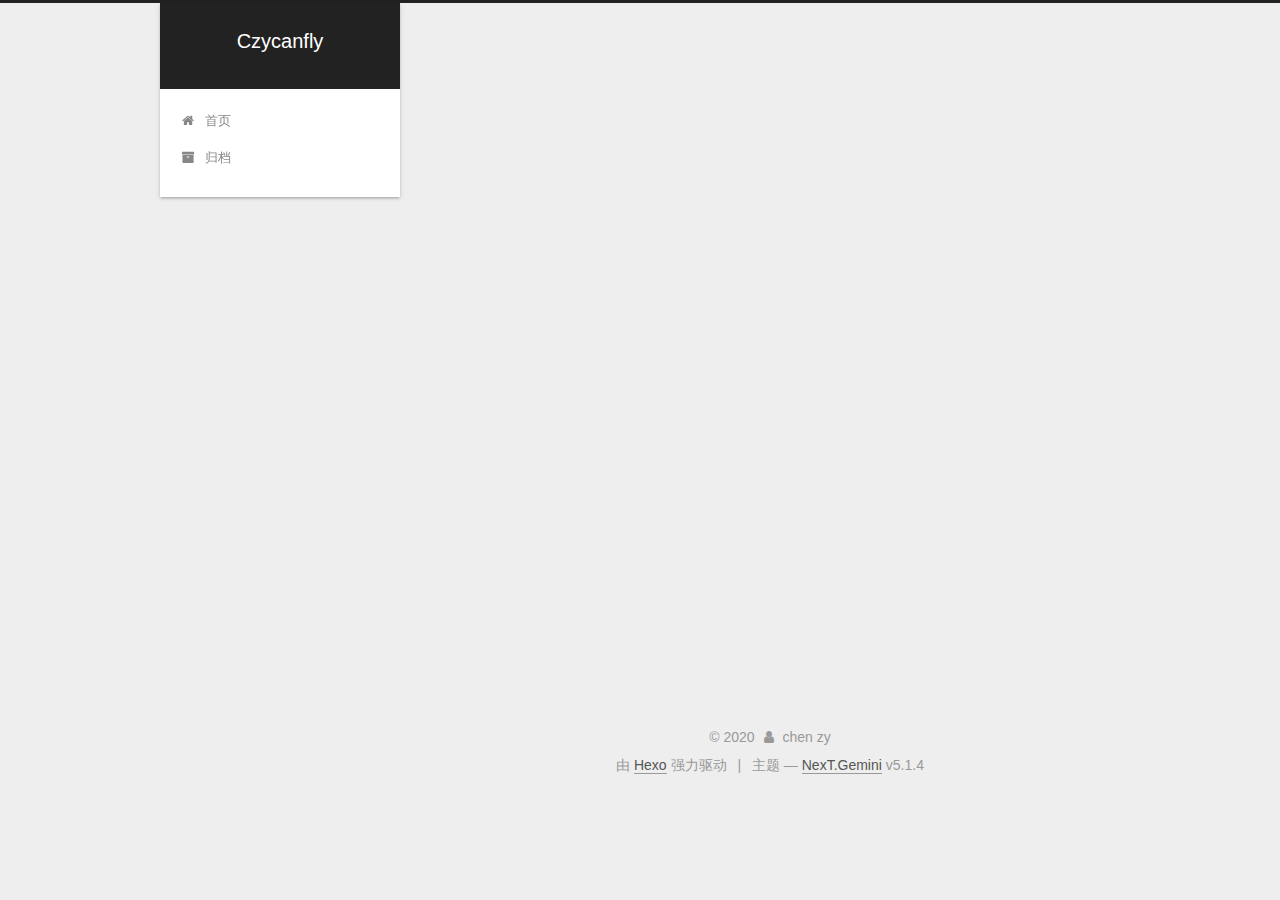
<file: 2020/04/22/my-blog/index.html>
<!DOCTYPE html>



  


<html class="theme-next gemini use-motion" lang="zh-Hans">
<head>
  <meta charset="UTF-8"/>
<meta http-equiv="X-UA-Compatible" content="IE=edge" />
<meta name="viewport" content="width=device-width, initial-scale=1, maximum-scale=1"/>
<meta name="theme-color" content="#222">









<meta http-equiv="Cache-Control" content="no-transform" />
<meta http-equiv="Cache-Control" content="no-siteapp" />
















  
  
  <link href="/lib/fancybox/source/jquery.fancybox.css?v=2.1.5" rel="stylesheet" type="text/css" />







<link href="/lib/font-awesome/css/font-awesome.min.css?v=4.6.2" rel="stylesheet" type="text/css" />

<link href="/css/main.css?v=5.1.4" rel="stylesheet" type="text/css" />


  <link rel="apple-touch-icon" sizes="180x180" href="/images/apple-touch-icon-next.png?v=5.1.4">


  <link rel="icon" type="image/png" sizes="32x32" href="/images/favicon-32x32-next.png?v=5.1.4">


  <link rel="icon" type="image/png" sizes="16x16" href="/images/favicon-16x16-next.png?v=5.1.4">


  <link rel="mask-icon" href="/images/logo.svg?v=5.1.4" color="#222">





  <meta name="keywords" content="Hexo, NexT" />










<meta name="description" content="这是一个测试地址，腾讯微云 这是一个测试标题这是一个测试标题这是一个测试标题这是一个测试标题1这是一句测试文字">
<meta property="og:type" content="article">
<meta property="og:title" content="测试博客">
<meta property="og:url" content="http://yoursite.com/2020/04/22/my-blog/index.html">
<meta property="og:site_name" content="Czycanfly">
<meta property="og:description" content="这是一个测试地址，腾讯微云 这是一个测试标题这是一个测试标题这是一个测试标题这是一个测试标题1这是一句测试文字">
<meta property="article:published_time" content="2020-04-22T07:20:27.526Z">
<meta property="article:modified_time" content="2020-04-22T07:39:09.697Z">
<meta property="article:author" content="chen zy">
<meta name="twitter:card" content="summary">



<script type="text/javascript" id="hexo.configurations">
  var NexT = window.NexT || {};
  var CONFIG = {
    root: '/',
    scheme: 'Gemini',
    version: '5.1.4',
    sidebar: {"position":"left","display":"post","offset":12,"b2t":false,"scrollpercent":false,"onmobile":false},
    fancybox: true,
    tabs: true,
    motion: {"enable":true,"async":false,"transition":{"post_block":"fadeIn","post_header":"slideDownIn","post_body":"slideDownIn","coll_header":"slideLeftIn","sidebar":"slideUpIn"}},
    duoshuo: {
      userId: '0',
      author: '博主'
    },
    algolia: {
      applicationID: '',
      apiKey: '',
      indexName: '',
      hits: {"per_page":10},
      labels: {"input_placeholder":"Search for Posts","hits_empty":"We didn't find any results for the search: ${query}","hits_stats":"${hits} results found in ${time} ms"}
    }
  };
</script>



  <link rel="canonical" href="http://yoursite.com/2020/04/22/my-blog/"/>





  <title>测试博客 | Czycanfly</title>
  








<meta name="generator" content="Hexo 4.2.0"></head>

<body itemscope itemtype="http://schema.org/WebPage" lang="zh-Hans">

  
  
    
  

  <div class="container sidebar-position-left page-post-detail">
    <div class="headband"></div>

    <header id="header" class="header" itemscope itemtype="http://schema.org/WPHeader">
      <div class="header-inner"><div class="site-brand-wrapper">
  <div class="site-meta ">
    

    <div class="custom-logo-site-title">
      <a href="/"  class="brand" rel="start">
        <span class="logo-line-before"><i></i></span>
        <span class="site-title">Czycanfly</span>
        <span class="logo-line-after"><i></i></span>
      </a>
    </div>
      
        <p class="site-subtitle"></p>
      
  </div>

  <div class="site-nav-toggle">
    <button>
      <span class="btn-bar"></span>
      <span class="btn-bar"></span>
      <span class="btn-bar"></span>
    </button>
  </div>
</div>

<nav class="site-nav">
  

  
    <ul id="menu" class="menu">
      
        
        <li class="menu-item menu-item-home">
          <a href="/%20" rel="section">
            
              <i class="menu-item-icon fa fa-fw fa-home"></i> <br />
            
            首页
          </a>
        </li>
      
        
        <li class="menu-item menu-item-archives">
          <a href="/archives/%20" rel="section">
            
              <i class="menu-item-icon fa fa-fw fa-archive"></i> <br />
            
            归档
          </a>
        </li>
      

      
    </ul>
  

  
</nav>



 </div>
    </header>

    <main id="main" class="main">
      <div class="main-inner">
        <div class="content-wrap">
          <div id="content" class="content">
            

  <div id="posts" class="posts-expand">
    

  

  
  
  

  <article class="post post-type-normal" itemscope itemtype="http://schema.org/Article">
  
  
  
  <div class="post-block">
    <link itemprop="mainEntityOfPage" href="http://yoursite.com/2020/04/22/my-blog/">

    <span hidden itemprop="author" itemscope itemtype="http://schema.org/Person">
      <meta itemprop="name" content="chen zy">
      <meta itemprop="description" content="">
      <meta itemprop="image" content="/images/avatar.gif">
    </span>

    <span hidden itemprop="publisher" itemscope itemtype="http://schema.org/Organization">
      <meta itemprop="name" content="Czycanfly">
    </span>

    
      <header class="post-header">

        
        
          <h1 class="post-title" itemprop="name headline">测试博客</h1>
        

        <div class="post-meta">
          <span class="post-time">
            
              <span class="post-meta-item-icon">
                <i class="fa fa-calendar-o"></i>
              </span>
              
                <span class="post-meta-item-text">发表于</span>
              
              <time title="创建于" itemprop="dateCreated datePublished" datetime="2020-04-22T15:20:27+08:00">
                2020-04-22
              </time>
            

            

            
          </span>

          

          
            
          

          
          

          

          

          

        </div>
      </header>
    

    
    
    
    <div class="post-body" itemprop="articleBody">

      
      

      
        <p>这是一个测试地址，<a href="https://weiyun.com" target="_blank" rel="noopener">腾讯微云</a></p>
<h2 id="这是一个测试标题"><a href="#这是一个测试标题" class="headerlink" title="这是一个测试标题"></a>这是一个测试标题</h2><h3 id="这是一个测试标题-1"><a href="#这是一个测试标题-1" class="headerlink" title="这是一个测试标题"></a>这是一个测试标题</h3><h4 id="这是一个测试标题-2"><a href="#这是一个测试标题-2" class="headerlink" title="这是一个测试标题"></a>这是一个测试标题</h4><h5 id="这是一个测试标题-3"><a href="#这是一个测试标题-3" class="headerlink" title="这是一个测试标题"></a>这是一个测试标题</h5><figure class="highlight bash"><table><tr><td class="gutter"><pre><span class="line">1</span><br></pre></td><td class="code"><pre><span class="line">这是一句测试文字</span><br></pre></td></tr></table></figure>


      
    </div>
    
    
    

    

    

    

    <footer class="post-footer">
      

      
      
      

      
        <div class="post-nav">
          <div class="post-nav-next post-nav-item">
            
              <a href="/2020/04/22/hello-world/" rel="next" title="Hello World">
                <i class="fa fa-chevron-left"></i> Hello World
              </a>
            
          </div>

          <span class="post-nav-divider"></span>

          <div class="post-nav-prev post-nav-item">
            
          </div>
        </div>
      

      
      
    </footer>
  </div>
  
  
  
  </article>



    <div class="post-spread">
      
    </div>
  </div>


          </div>
          


          

  



        </div>
        
          
  
  <div class="sidebar-toggle">
    <div class="sidebar-toggle-line-wrap">
      <span class="sidebar-toggle-line sidebar-toggle-line-first"></span>
      <span class="sidebar-toggle-line sidebar-toggle-line-middle"></span>
      <span class="sidebar-toggle-line sidebar-toggle-line-last"></span>
    </div>
  </div>

  <aside id="sidebar" class="sidebar">
    
    <div class="sidebar-inner">

      

      
        <ul class="sidebar-nav motion-element">
          <li class="sidebar-nav-toc sidebar-nav-active" data-target="post-toc-wrap">
            文章目录
          </li>
          <li class="sidebar-nav-overview" data-target="site-overview-wrap">
            站点概览
          </li>
        </ul>
      

      <section class="site-overview-wrap sidebar-panel">
        <div class="site-overview">
          <div class="site-author motion-element" itemprop="author" itemscope itemtype="http://schema.org/Person">
            
              <p class="site-author-name" itemprop="name">chen zy</p>
              <p class="site-description motion-element" itemprop="description"></p>
          </div>

          <nav class="site-state motion-element">

            
              <div class="site-state-item site-state-posts">
              
                <a href="/archives/%20%7C%7C%20archive">
              
                  <span class="site-state-item-count">2</span>
                  <span class="site-state-item-name">日志</span>
                </a>
              </div>
            

            

            

          </nav>

          

          

          
          

          
          

          

        </div>
      </section>

      
      <!--noindex-->
        <section class="post-toc-wrap motion-element sidebar-panel sidebar-panel-active">
          <div class="post-toc">

            
              
            

            
              <div class="post-toc-content"><ol class="nav"><li class="nav-item nav-level-2"><a class="nav-link" href="#这是一个测试标题"><span class="nav-number">1.</span> <span class="nav-text">这是一个测试标题</span></a><ol class="nav-child"><li class="nav-item nav-level-3"><a class="nav-link" href="#这是一个测试标题-1"><span class="nav-number">1.1.</span> <span class="nav-text">这是一个测试标题</span></a><ol class="nav-child"><li class="nav-item nav-level-4"><a class="nav-link" href="#这是一个测试标题-2"><span class="nav-number">1.1.1.</span> <span class="nav-text">这是一个测试标题</span></a><ol class="nav-child"><li class="nav-item nav-level-5"><a class="nav-link" href="#这是一个测试标题-3"><span class="nav-number">1.1.1.1.</span> <span class="nav-text">这是一个测试标题</span></a></li></ol></li></ol></li></ol></li></ol></div>
            

          </div>
        </section>
      <!--/noindex-->
      

      

    </div>
  </aside>


        
      </div>
    </main>

    <footer id="footer" class="footer">
      <div class="footer-inner">
        <div class="copyright">&copy; <span itemprop="copyrightYear">2020</span>
  <span class="with-love">
    <i class="fa fa-user"></i>
  </span>
  <span class="author" itemprop="copyrightHolder">chen zy</span>

  
</div>


  <div class="powered-by">由 <a class="theme-link" target="_blank" href="https://hexo.io">Hexo</a> 强力驱动</div>



  <span class="post-meta-divider">|</span>



  <div class="theme-info">主题 &mdash; <a class="theme-link" target="_blank" href="https://github.com/iissnan/hexo-theme-next">NexT.Gemini</a> v5.1.4</div>




        







        
      </div>
    </footer>

    
      <div class="back-to-top">
        <i class="fa fa-arrow-up"></i>
        
      </div>
    

    

  </div>

  

<script type="text/javascript">
  if (Object.prototype.toString.call(window.Promise) !== '[object Function]') {
    window.Promise = null;
  }
</script>









  












  
  
    <script type="text/javascript" src="/lib/jquery/index.js?v=2.1.3"></script>
  

  
  
    <script type="text/javascript" src="/lib/fastclick/lib/fastclick.min.js?v=1.0.6"></script>
  

  
  
    <script type="text/javascript" src="/lib/jquery_lazyload/jquery.lazyload.js?v=1.9.7"></script>
  

  
  
    <script type="text/javascript" src="/lib/velocity/velocity.min.js?v=1.2.1"></script>
  

  
  
    <script type="text/javascript" src="/lib/velocity/velocity.ui.min.js?v=1.2.1"></script>
  

  
  
    <script type="text/javascript" src="/lib/fancybox/source/jquery.fancybox.pack.js?v=2.1.5"></script>
  


  


  <script type="text/javascript" src="/js/src/utils.js?v=5.1.4"></script>

  <script type="text/javascript" src="/js/src/motion.js?v=5.1.4"></script>



  
  


  <script type="text/javascript" src="/js/src/affix.js?v=5.1.4"></script>

  <script type="text/javascript" src="/js/src/schemes/pisces.js?v=5.1.4"></script>



  
  <script type="text/javascript" src="/js/src/scrollspy.js?v=5.1.4"></script>
<script type="text/javascript" src="/js/src/post-details.js?v=5.1.4"></script>



  


  <script type="text/javascript" src="/js/src/bootstrap.js?v=5.1.4"></script>



  


  




	





  





  












  





  

  

  

  
  

  

  

  

</body>
</html>
</file>
<file: css/main.css>
/* normalize.css v3.0.2 | MIT License | git.io/normalize */
html {
  font-family: sans-serif; /* 1 */
  -ms-text-size-adjust: 100%; /* 2 */
  -webkit-text-size-adjust: 100%; /* 2 */
}
body {
  margin: 0;
}
article,
aside,
details,
figcaption,
figure,
footer,
header,
hgroup,
main,
menu,
nav,
section,
summary {
  display: block;
}
audio,
canvas,
progress,
video {
  display: inline-block; /* 1 */
  vertical-align: baseline; /* 2 */
}
audio:not([controls]) {
  display: none;
  height: 0;
}
[hidden],
template {
  display: none;
}
a {
  background-color: transparent;
}
a:active,
a:hover {
  outline: 0;
}
abbr[title] {
  border-bottom: 1px dotted;
}
b,
strong {
  font-weight: bold;
}
dfn {
  font-style: italic;
}
h1 {
  font-size: 2em;
  margin: 0.67em 0;
}
mark {
  background: #ff0;
  color: #000;
}
small {
  font-size: 80%;
}
sub,
sup {
  font-size: 75%;
  line-height: 0;
  position: relative;
  vertical-align: baseline;
}
sup {
  top: -0.5em;
}
sub {
  bottom: -0.25em;
}
img {
  border: 0;
}
svg:not(:root) {
  overflow: hidden;
}
figure {
  margin: 1em 40px;
}
hr {
  -moz-box-sizing: content-box;
  box-sizing: content-box;
  height: 0;
}
pre {
  overflow: auto;
}
code,
kbd,
pre,
samp {
  font-family: monospace, monospace;
  font-size: 1em;
}
button,
input,
optgroup,
select,
textarea {
  color: inherit; /* 1 */
  font: inherit; /* 2 */
  margin: 0; /* 3 */
}
button {
  overflow: visible;
}
button,
select {
  text-transform: none;
}
button,
html input[type="button"],
input[type="reset"],
input[type="submit"] {
  -webkit-appearance: button; /* 2 */
  cursor: pointer; /* 3 */
}
button[disabled],
html input[disabled] {
  cursor: default;
}
button::-moz-focus-inner,
input::-moz-focus-inner {
  border: 0;
  padding: 0;
}
input {
  line-height: normal;
}
input[type="checkbox"],
input[type="radio"] {
  box-sizing: border-box; /* 1 */
  padding: 0; /* 2 */
}
input[type="number"]::-webkit-inner-spin-button,
input[type="number"]::-webkit-outer-spin-button {
  height: auto;
}
input[type="search"] {
  -webkit-appearance: textfield; /* 1 */
  -moz-box-sizing: content-box;
  -webkit-box-sizing: content-box; /* 2 */
  box-sizing: content-box;
}
input[type="search"]::-webkit-search-cancel-button,
input[type="search"]::-webkit-search-decoration {
  -webkit-appearance: none;
}
fieldset {
  border: 1px solid #c0c0c0;
  margin: 0 2px;
  padding: 0.35em 0.625em 0.75em;
}
legend {
  border: 0; /* 1 */
  padding: 0; /* 2 */
}
textarea {
  overflow: auto;
}
optgroup {
  font-weight: bold;
}
table {
  border-collapse: collapse;
  border-spacing: 0;
}
td,
th {
  padding: 0;
}
::selection {
  background: #262a30;
  color: #fff;
}
body {
  position: relative;
  font-family: 'Lato', "PingFang SC", "Microsoft YaHei", sans-serif;
  font-size: 14px;
  line-height: 2;
  color: #555;
  background: #eee;
}
@media (max-width: 767px) {
  body {
    padding-right: 0 !important;
  }
}
@media (min-width: 768px) and (max-width: 991px) {
  body {
    padding-right: 0 !important;
  }
}
@media (min-width: 1600px) {
  body {
    font-size: 16px;
  }
}
h1,
h2,
h3,
h4,
h5,
h6 {
  margin: 0;
  padding: 0;
  font-weight: bold;
  line-height: 1.5;
  font-family: 'Lato', "PingFang SC", "Microsoft YaHei", sans-serif;
}
h2,
h3,
h4,
h5,
h6 {
  margin: 20px 0 15px;
}
h1 {
  font-size: 22px;
}
@media (max-width: 767px) {
  h1 {
    font-size: 18px;
  }
}
h2 {
  font-size: 20px;
}
@media (max-width: 767px) {
  h2 {
    font-size: 16px;
  }
}
h3 {
  font-size: 18px;
}
@media (max-width: 767px) {
  h3 {
    font-size: 14px;
  }
}
h4 {
  font-size: 16px;
}
@media (max-width: 767px) {
  h4 {
    font-size: 12px;
  }
}
h5 {
  font-size: 14px;
}
@media (max-width: 767px) {
  h5 {
    font-size: 10px;
  }
}
h6 {
  font-size: 12px;
}
@media (max-width: 767px) {
  h6 {
    font-size: 8px;
  }
}
p {
  margin: 0 0 20px 0;
}
a {
  color: #555;
  text-decoration: none;
  outline: none;
  border-bottom: 1px solid #999;
  word-wrap: break-word;
}
a:hover {
  color: #222;
  border-bottom-color: #222;
}
blockquote {
  margin: 0;
  padding: 0;
}
img {
  display: block;
  margin: auto;
  max-width: 100%;
  height: auto;
}
hr {
  margin: 40px 0;
  height: 3px;
  border: none;
  background-color: #ddd;
  background-image: repeating-linear-gradient(-45deg, #fff, #fff 4px, transparent 4px, transparent 8px);
}
blockquote {
  padding: 0 15px;
  color: #666;
  border-left: 4px solid #ddd;
}
blockquote cite::before {
  content: "-";
  padding: 0 5px;
}
dt {
  font-weight: 700;
}
dd {
  margin: 0;
  padding: 0;
}
kbd {
  border: 1px solid #ccc;
  border-radius: 0.2em;
  box-shadow: 0.1em 0.1em 0.2em rgba(0,0,0,0.1);
  background-color: #f9f9f9;
  font-family: inherit;
  background-image: -webkit-linear-gradient(top, #eee, #fff, #eee);
  padding: 0.1em 0.3em;
  white-space: nowrap;
}
.text-left {
  text-align: left;
}
.text-center {
  text-align: center;
}
.text-right {
  text-align: right;
}
.text-justify {
  text-align: justify;
}
.text-nowrap {
  white-space: nowrap;
}
.text-lowercase {
  text-transform: lowercase;
}
.text-uppercase {
  text-transform: uppercase;
}
.text-capitalize {
  text-transform: capitalize;
}
.center-block {
  display: block;
  margin-left: auto;
  margin-right: auto;
}
.clearfix:before,
.clearfix:after {
  content: " ";
  display: table;
}
.clearfix:after {
  clear: both;
}
.pullquote {
  width: 45%;
}
.pullquote.left {
  float: left;
  margin-left: 5px;
  margin-right: 10px;
}
.pullquote.right {
  float: right;
  margin-left: 10px;
  margin-right: 5px;
}
.affix.affix.affix {
  position: fixed;
}
.translation {
  margin-top: -20px;
  font-size: 14px;
  color: #999;
}
.scrollbar-measure {
  width: 100px;
  height: 100px;
  overflow: scroll;
  position: absolute;
  top: -9999px;
}
.use-motion .motion-element {
  opacity: 0;
}
table {
  margin: 20px 0;
  width: 100%;
  border-collapse: collapse;
  border-spacing: 0;
  border: 1px solid #ddd;
  font-size: 14px;
  table-layout: fixed;
  word-wrap: break-all;
}
table>tbody>tr:nth-of-type(odd) {
  background-color: #f9f9f9;
}
table>tbody>tr:hover {
  background-color: #f5f5f5;
}
caption,
th,
td {
  padding: 8px;
  text-align: left;
  vertical-align: middle;
  font-weight: normal;
}
th,
td {
  border-bottom: 3px solid #ddd;
  border-right: 1px solid #eee;
}
th {
  padding-bottom: 10px;
  font-weight: 700;
}
td {
  border-bottom-width: 1px;
}
html,
body {
  height: 100%;
}
.container {
  position: relative;
  min-height: 100%;
}
.header-inner {
  margin: 0 auto;
  padding: 100px 0 70px;
  width: calc(100% - 252px);
}
@media (min-width: 1600px) {
  .container .header-inner {
    width: 900px;
  }
}
.main {
  padding-bottom: 150px;
}
.main-inner {
  margin: 0 auto;
  width: calc(100% - 252px);
}
@media (min-width: 1600px) {
  .container .main-inner {
    width: 900px;
  }
}
.footer {
  position: absolute;
  left: 0;
  bottom: 0;
  width: 100%;
  min-height: 50px;
}
.footer-inner {
  box-sizing: border-box;
  margin: 20px auto;
  width: calc(100% - 252px);
}
@media (min-width: 1600px) {
  .container .footer-inner {
    width: 900px;
  }
}
pre,
.highlight {
  overflow: auto;
  margin: 20px 0;
  padding: 0;
  font-size: 13px;
  color: #4d4d4c;
  background: #f7f7f7;
  line-height: 1.6;
}
pre,
code {
  font-family: consolas, Menlo, "PingFang SC", "Microsoft YaHei", monospace;
}
code {
  padding: 2px 4px;
  word-wrap: break-word;
  color: #555;
  background: #eee;
  border-radius: 3px;
  font-size: 13px;
}
pre {
  padding: 10px;
}
pre code {
  padding: 0;
  color: #4d4d4c;
  background: none;
  text-shadow: none;
}
.highlight {
  border-radius: 1px;
}
.highlight pre {
  border: none;
  margin: 0;
  padding: 10px 0;
}
.highlight table {
  margin: 0;
  width: auto;
  border: none;
}
.highlight td {
  border: none;
  padding: 0;
}
.highlight figcaption {
  font-size: 1em;
  color: #4d4d4c;
  line-height: 1em;
  margin-bottom: 1em;
}
.highlight figcaption:before,
.highlight figcaption:after {
  content: " ";
  display: table;
}
.highlight figcaption:after {
  clear: both;
}
.highlight figcaption a {
  float: right;
  color: #4d4d4c;
}
.highlight figcaption a:hover {
  border-bottom-color: #4d4d4c;
}
.highlight .gutter pre {
  padding-left: 10px;
  padding-right: 10px;
  color: #869194;
  text-align: right;
  background-color: #eff2f3;
}
.highlight .code pre {
  width: 100%;
  padding-left: 10px;
  padding-right: 10px;
  background-color: #f7f7f7;
}
.highlight .line {
  height: 20px;
}
.gutter {
  -webkit-user-select: none;
  -moz-user-select: none;
  -ms-user-select: none;
  user-select: none;
}
.gist table {
  width: auto;
}
.gist table td {
  border: none;
}
pre .deletion {
  background: #fdd;
}
pre .addition {
  background: #dfd;
}
pre .meta {
  color: #8959a8;
}
pre .comment {
  color: #8e908c;
}
pre .variable,
pre .attribute,
pre .tag,
pre .regexp,
pre .ruby .constant,
pre .xml .tag .title,
pre .xml .pi,
pre .xml .doctype,
pre .html .doctype,
pre .css .id,
pre .css .class,
pre .css .pseudo {
  color: #c82829;
}
pre .number,
pre .preprocessor,
pre .built_in,
pre .literal,
pre .params,
pre .constant,
pre .command {
  color: #f5871f;
}
pre .ruby .class .title,
pre .css .rules .attribute,
pre .string,
pre .value,
pre .inheritance,
pre .header,
pre .ruby .symbol,
pre .xml .cdata,
pre .special,
pre .number,
pre .formula {
  color: #718c00;
}
pre .title,
pre .css .hexcolor {
  color: #3e999f;
}
pre .function,
pre .python .decorator,
pre .python .title,
pre .ruby .function .title,
pre .ruby .title .keyword,
pre .perl .sub,
pre .javascript .title,
pre .coffeescript .title {
  color: #4271ae;
}
pre .keyword,
pre .javascript .function {
  color: #8959a8;
}
.full-image.full-image.full-image.full-image {
  border: none;
  max-width: 100%;
  width: auto;
  margin: 20px auto 25px;
}
@media (min-width: 992px) {
  .full-image.full-image.full-image.full-image {
    max-width: none;
    width: 118%;
    margin: 0 -9%;
  }
}
.blockquote-center,
.page-home .post-type-quote blockquote,
.page-post-detail .post-type-quote blockquote {
  position: relative;
  margin: 40px 0;
  padding: 0;
  border-left: none;
  text-align: center;
}
.blockquote-center::before,
.page-home .post-type-quote blockquote::before,
.page-post-detail .post-type-quote blockquote::before,
.blockquote-center::after,
.page-home .post-type-quote blockquote::after,
.page-post-detail .post-type-quote blockquote::after {
  position: absolute;
  content: ' ';
  display: block;
  width: 100%;
  height: 24px;
  opacity: 0.2;
  background-repeat: no-repeat;
  background-position: 0 -6px;
  background-size: 22px 22px;
}
.blockquote-center::before,
.page-home .post-type-quote blockquote::before,
.page-post-detail .post-type-quote blockquote::before {
  top: -20px;
  background-image: url("../images/quote-l.svg");
  border-top: 1px solid #ccc;
}
.blockquote-center::after,
.page-home .post-type-quote blockquote::after,
.page-post-detail .post-type-quote blockquote::after {
  bottom: -20px;
  background-image: url("../images/quote-r.svg");
  border-bottom: 1px solid #ccc;
  background-position: 100% 8px;
}
.blockquote-center p,
.page-home .post-type-quote blockquote p,
.page-post-detail .post-type-quote blockquote p,
.blockquote-center div,
.page-home .post-type-quote blockquote div,
.page-post-detail .post-type-quote blockquote div {
  text-align: center;
}
.post .post-body .group-picture img {
  box-sizing: border-box;
  padding: 0 3px;
  border: none;
}
.post .group-picture-row {
  overflow: hidden;
  margin-top: 6px;
}
.post .group-picture-row:first-child {
  margin-top: 0;
}
.post .group-picture-column {
  float: left;
}
.page-post-detail .post-body .group-picture-column {
  float: none;
  margin-top: 10px;
  width: auto !important;
}
.page-post-detail .post-body .group-picture-column img {
  margin: 0 auto;
}
.page-archive .group-picture-container {
  overflow: hidden;
}
.page-archive .group-picture-row {
  float: left;
}
.page-archive .group-picture-row:first-child {
  margin-top: 6px;
}
.page-archive .group-picture-column {
  max-width: 150px;
  max-height: 150px;
}
.post-body .note {
  position: relative;
  padding: 15px;
  margin-bottom: 20px;
  border: 1px solid #eee;
  border-left-width: 5px;
  border-radius: 3px;
}
.post-body .note h2,
.post-body .note h3,
.post-body .note h4,
.post-body .note h5,
.post-body .note h6 {
  margin-top: 0;
  margin-bottom: 0;
  border-bottom: initial;
  padding-top: 0 !important;
}
.post-body .note p:first-child,
.post-body .note ul:first-child,
.post-body .note ol:first-child,
.post-body .note table:first-child,
.post-body .note pre:first-child,
.post-body .note blockquote:first-child {
  margin-top: 0;
}
.post-body .note p:last-child,
.post-body .note ul:last-child,
.post-body .note ol:last-child,
.post-body .note table:last-child,
.post-body .note pre:last-child,
.post-body .note blockquote:last-child {
  margin-bottom: 0;
}
.post-body .note.default {
  border-left-color: #777;
}
.post-body .note.default h2,
.post-body .note.default h3,
.post-body .note.default h4,
.post-body .note.default h5,
.post-body .note.default h6 {
  color: #777;
}
.post-body .note.primary {
  border-left-color: #6f42c1;
}
.post-body .note.primary h2,
.post-body .note.primary h3,
.post-body .note.primary h4,
.post-body .note.primary h5,
.post-body .note.primary h6 {
  color: #6f42c1;
}
.post-body .note.info {
  border-left-color: #428bca;
}
.post-body .note.info h2,
.post-body .note.info h3,
.post-body .note.info h4,
.post-body .note.info h5,
.post-body .note.info h6 {
  color: #428bca;
}
.post-body .note.success {
  border-left-color: #5cb85c;
}
.post-body .note.success h2,
.post-body .note.success h3,
.post-body .note.success h4,
.post-body .note.success h5,
.post-body .note.success h6 {
  color: #5cb85c;
}
.post-body .note.warning {
  border-left-color: #f0ad4e;
}
.post-body .note.warning h2,
.post-body .note.warning h3,
.post-body .note.warning h4,
.post-body .note.warning h5,
.post-body .note.warning h6 {
  color: #f0ad4e;
}
.post-body .note.danger {
  border-left-color: #d9534f;
}
.post-body .note.danger h2,
.post-body .note.danger h3,
.post-body .note.danger h4,
.post-body .note.danger h5,
.post-body .note.danger h6 {
  color: #d9534f;
}
.post-body .label {
  display: inline;
  padding: 0 2px;
  white-space: nowrap;
}
.post-body .label.default {
  background-color: #f0f0f0;
}
.post-body .label.primary {
  background-color: #efe6f7;
}
.post-body .label.info {
  background-color: #e5f2f8;
}
.post-body .label.success {
  background-color: #e7f4e9;
}
.post-body .label.warning {
  background-color: #fcf6e1;
}
.post-body .label.danger {
  background-color: #fae8eb;
}
.post-body .tabs {
  position: relative;
  display: block;
  margin-bottom: 20px;
  padding-top: 10px;
}
.post-body .tabs ul.nav-tabs {
  margin: 0;
  padding: 0;
  display: flex;
  margin-bottom: -1px;
}
@media (max-width: 413px) {
  .post-body .tabs ul.nav-tabs {
    display: block;
    margin-bottom: 5px;
  }
}
.post-body .tabs ul.nav-tabs li.tab {
  list-style-type: none !important;
  margin: 0 0.25em 0 0;
  border-top: 3px solid transparent;
  border-left: 1px solid transparent;
  border-right: 1px solid transparent;
}
@media (max-width: 413px) {
  .post-body .tabs ul.nav-tabs li.tab {
    margin: initial;
    border-top: 1px solid transparent;
    border-left: 3px solid transparent;
    border-right: 1px solid transparent;
    border-bottom: 1px solid transparent;
  }
}
.post-body .tabs ul.nav-tabs li.tab a {
  outline: 0;
  border-bottom: initial;
  display: block;
  line-height: 1.8em;
  padding: 0.25em 0.75em;
  transition-duration: 0.2s;
  transition-timing-function: ease-out;
  transition-delay: 0s;
}
.post-body .tabs ul.nav-tabs li.tab a i {
  width: 1.285714285714286em;
}
.post-body .tabs ul.nav-tabs li.tab.active {
  border-top: 3px solid #fc6423;
  border-left: 1px solid #ddd;
  border-right: 1px solid #ddd;
  background-color: #fff;
}
@media (max-width: 413px) {
  .post-body .tabs ul.nav-tabs li.tab.active {
    border-top: 1px solid #ddd;
    border-left: 3px solid #fc6423;
    border-right: 1px solid #ddd;
    border-bottom: 1px solid #ddd;
  }
}
.post-body .tabs ul.nav-tabs li.tab.active a {
  cursor: default;
  color: #555;
}
.post-body .tabs .tab-content {
  background-color: #fff;
}
.post-body .tabs .tab-content .tab-pane {
  border: 1px solid #ddd;
  padding: 20px 20px 0 20px;
}
.post-body .tabs .tab-content .tab-pane:not(.active) {
  display: none !important;
}
.post-body .tabs .tab-content .tab-pane.active {
  display: block !important;
}
.btn {
  display: inline-block;
  padding: 0 20px;
  font-size: 14px;
  color: #555;
  background: #fff;
  border: 2px solid #555;
  text-decoration: none;
  border-radius: 2px;
  transition-property: background-color;
  transition-duration: 0.2s;
  transition-timing-function: ease-in-out;
  transition-delay: 0s;
  line-height: 2;
}
.btn:hover {
  border-color: #222;
  color: #fff;
  background: #222;
}
.btn +.btn {
  margin: 0 0 8px 8px;
}
.btn .fa-fw {
  width: 1.285714285714286em;
  text-align: left;
}
.btn-bar {
  display: block;
  width: 22px;
  height: 2px;
  background: #555;
  border-radius: 1px;
}
.btn-bar+.btn-bar {
  margin-top: 4px;
}
.pagination {
  margin: 120px 0 40px;
  text-align: center;
  border-top: 1px solid #eee;
}
.page-number-basic,
.pagination .prev,
.pagination .next,
.pagination .page-number,
.pagination .space {
  display: inline-block;
  position: relative;
  top: -1px;
  margin: 0 10px;
  padding: 0 11px;
}
@media (max-width: 767px) {
  .page-number-basic,
  .pagination .prev,
  .pagination .next,
  .pagination .page-number,
  .pagination .space {
    margin: 0 5px;
  }
}
.pagination .prev,
.pagination .next,
.pagination .page-number {
  border-bottom: 0;
  border-top: 1px solid #eee;
  transition-property: border-color;
  transition-duration: 0.2s;
  transition-timing-function: ease-in-out;
  transition-delay: 0s;
}
.pagination .prev:hover,
.pagination .next:hover,
.pagination .page-number:hover {
  border-top-color: #222;
}
.pagination .space {
  padding: 0;
  margin: 0;
}
.pagination .prev {
  margin-left: 0;
}
.pagination .next {
  margin-right: 0;
}
.pagination .page-number.current {
  color: #fff;
  background: #ccc;
  border-top-color: #ccc;
}
@media (max-width: 767px) {
  .pagination {
    border-top: none;
  }
  .pagination .prev,
  .pagination .next,
  .pagination .page-number {
    margin-bottom: 10px;
    border-top: 0;
    border-bottom: 1px solid #eee;
    padding: 0 10px;
  }
  .pagination .prev:hover,
  .pagination .next:hover,
  .pagination .page-number:hover {
    border-bottom-color: #222;
  }
}
.comments {
  margin: 60px 20px 0;
}
.tag-cloud {
  text-align: center;
}
.tag-cloud a {
  display: inline-block;
  margin: 10px;
}
.back-to-top {
  box-sizing: border-box;
  position: fixed;
  bottom: -100px;
  right: 30px;
  z-index: 1050;
  padding: 0 6px;
  width: 24px;
  background: #222;
  font-size: 12px;
  opacity: 0.6;
  color: #fff;
  cursor: pointer;
  text-align: center;
  -webkit-transform: translateZ(0);
  transition-property: bottom;
  transition-duration: 0.2s;
  transition-timing-function: ease-in-out;
  transition-delay: 0s;
}
@media (min-width: 768px) and (max-width: 991px) {
  .back-to-top {
    display: none !important;
  }
}
@media (max-width: 767px) {
  .back-to-top {
    display: none !important;
  }
}
.back-to-top.back-to-top-on {
  bottom: 30px;
}
.header {
  background: transparent;
}
.header-inner {
  position: relative;
}
.headband {
  height: 3px;
  background: #222;
}
.site-meta {
  margin: 0;
  text-align: center;
}
@media (max-width: 767px) {
  .site-meta {
    text-align: center;
  }
}
.brand {
  position: relative;
  display: inline-block;
  padding: 0 40px;
  color: #fff;
  background: #222;
  border-bottom: none;
}
.brand:hover {
  color: #fff;
}
.logo {
  display: inline-block;
  margin-right: 5px;
  line-height: 36px;
  vertical-align: top;
}
.site-title {
  display: inline-block;
  vertical-align: top;
  line-height: 36px;
  font-size: 20px;
  font-weight: normal;
  font-family: 'Lato', "PingFang SC", "Microsoft YaHei", sans-serif;
}
.site-subtitle {
  margin-top: 10px;
  font-size: 13px;
  color: #ddd;
}
.use-motion .brand {
  opacity: 0;
}
.use-motion .logo,
.use-motion .site-title,
.use-motion .site-subtitle {
  opacity: 0;
  position: relative;
  top: -10px;
}
.site-nav-toggle {
  display: none;
  position: absolute;
  top: 10px;
  left: 10px;
}
@media (max-width: 767px) {
  .site-nav-toggle {
    display: block;
  }
}
.site-nav-toggle button {
  margin-top: 2px;
  padding: 9px 10px;
  background: transparent;
  border: none;
}
@media (max-width: 767px) {
  .site-nav {
    display: none;
    margin: 0 -10px;
    padding: 0 10px;
    clear: both;
    border-top: 1px solid #ddd;
  }
}
@media (min-width: 768px) and (max-width: 991px) {
  .site-nav {
    display: block !important;
  }
}
@media (min-width: 992px) {
  .site-nav {
    display: block !important;
  }
}
.menu {
  margin-top: 20px;
  padding-left: 0;
  text-align: center;
}
.menu .menu-item {
  display: inline-block;
  margin: 0 10px;
  list-style: none;
}
@media screen and (max-width: 767px) {
  .menu .menu-item {
    margin-top: 10px;
  }
}
.menu .menu-item a {
  display: block;
  font-size: 13px;
  line-height: inherit;
  border-bottom: 1px solid transparent;
  transition-property: border-color;
  transition-duration: 0.2s;
  transition-timing-function: ease-in-out;
  transition-delay: 0s;
}
.menu .menu-item a:hover,
.menu-item-active a {
  border-bottom-color: #222;
}
.menu .menu-item .fa {
  margin-right: 5px;
}
.use-motion .menu-item {
  opacity: 0;
}
.post-body {
  font-family: 'Lato', "PingFang SC", "Microsoft YaHei", sans-serif;
}
@media (max-width: 767px) {
  .post-body {
    word-break: break-word;
  }
}
.post-body .fancybox img {
  display: block !important;
  margin: 0 auto;
  cursor: pointer;
  cursor: zoom-in;
  cursor: -webkit-zoom-in;
}
.post-body .image-caption,
.post-body .figure .caption {
  margin: -20px auto 15px;
  text-align: center;
  font-size: 14px;
  color: #999;
  font-weight: bold;
  line-height: 1;
}
.post-sticky-flag {
  display: inline-block;
  font-size: 16px;
  -ms-transform: rotate(30deg);
  -webkit-transform: rotate(30deg);
  -moz-transform: rotate(30deg);
  -ms-transform: rotate(30deg);
  -o-transform: rotate(30deg);
  transform: rotate(30deg);
}
.use-motion .post-block,
.use-motion .pagination,
.use-motion .comments {
  opacity: 0;
}
.use-motion .post-header {
  opacity: 0;
}
.use-motion .post-body {
  opacity: 0;
}
.use-motion .collection-title {
  opacity: 0;
}
.posts-expand {
  padding-top: 40px;
}
@media (max-width: 767px) {
  .posts-expand {
    margin: 0 20px;
  }
  .post-body pre .gutter pre {
    padding-right: 10px;
  }
  .post-body .highlight {
    margin-left: 0px;
    margin-right: 0px;
    padding: 0;
  }
  .post-body .highlight .gutter pre {
    padding-right: 10px;
  }
}
@media (min-width: 992px) {
  .posts-expand .post-body {
    text-align: justify;
  }
}
.posts-expand .post-body h2,
.posts-expand .post-body h3,
.posts-expand .post-body h4,
.posts-expand .post-body h5,
.posts-expand .post-body h6 {
  padding-top: 10px;
}
.posts-expand .post-body h2 .header-anchor,
.posts-expand .post-body h3 .header-anchor,
.posts-expand .post-body h4 .header-anchor,
.posts-expand .post-body h5 .header-anchor,
.posts-expand .post-body h6 .header-anchor {
  float: right;
  margin-left: 10px;
  color: #ccc;
  border-bottom-style: none;
  visibility: hidden;
}
.posts-expand .post-body h2 .header-anchor:hover,
.posts-expand .post-body h3 .header-anchor:hover,
.posts-expand .post-body h4 .header-anchor:hover,
.posts-expand .post-body h5 .header-anchor:hover,
.posts-expand .post-body h6 .header-anchor:hover {
  color: inherit;
}
.posts-expand .post-body h2:hover .header-anchor,
.posts-expand .post-body h3:hover .header-anchor,
.posts-expand .post-body h4:hover .header-anchor,
.posts-expand .post-body h5:hover .header-anchor,
.posts-expand .post-body h6:hover .header-anchor {
  visibility: visible;
}
.posts-expand .post-body ul li {
  list-style: circle;
}
.posts-expand .post-body img {
  box-sizing: border-box;
  margin: auto;
  padding: 3px;
  border: 1px solid #ddd;
}
.posts-expand .post-body .fancybox img {
  margin: 0 auto 25px;
}
@media (max-width: 767px) {
  .posts-collapse {
    margin: 0 20px;
  }
  .posts-collapse .post-title,
  .posts-collapse .post-meta {
    display: block;
    width: auto;
    text-align: left;
  }
}
.posts-collapse {
  position: relative;
  z-index: 1010;
  margin-left: 55px;
}
.posts-collapse::after {
  content: " ";
  position: absolute;
  top: 20px;
  left: 0;
  margin-left: -2px;
  width: 4px;
  height: 100%;
  background: #f5f5f5;
  z-index: -1;
}
@media (max-width: 767px) {
  .posts-collapse {
    margin: 0 20px;
  }
}
.posts-collapse .collection-title {
  position: relative;
  margin: 60px 0;
}
.posts-collapse .collection-title h1,
.posts-collapse .collection-title h2 {
  margin-left: 20px;
}
.posts-collapse .collection-title small {
  color: #bbb;
  margin-left: 5px;
}
.posts-collapse .collection-title::before {
  content: " ";
  position: absolute;
  left: 0;
  top: 50%;
  margin-left: -4px;
  margin-top: -4px;
  width: 8px;
  height: 8px;
  background: #bbb;
  border-radius: 50%;
}
.posts-collapse .post {
  margin: 30px 0;
}
.posts-collapse .post-header {
  position: relative;
  transition-duration: 0.2s;
  transition-timing-function: ease-in-out;
  transition-delay: 0s;
  transition-property: border;
  border-bottom: 1px dashed #ccc;
}
.posts-collapse .post-header::before {
  content: " ";
  position: absolute;
  left: 0;
  top: 12px;
  width: 6px;
  height: 6px;
  margin-left: -4px;
  background: #bbb;
  border-radius: 50%;
  border: 1px solid #fff;
  transition-duration: 0.2s;
  transition-timing-function: ease-in-out;
  transition-delay: 0s;
  transition-property: background;
}
.posts-collapse .post-header:hover {
  border-bottom-color: #666;
}
.posts-collapse .post-header:hover::before {
  background: #222;
}
.posts-collapse .post-meta {
  position: absolute;
  font-size: 12px;
  left: 20px;
  top: 5px;
}
.posts-collapse .post-comments-count {
  display: none;
}
.posts-collapse .post-title {
  margin-left: 60px;
  font-size: 16px;
  font-weight: normal;
  line-height: inherit;
}
.posts-collapse .post-title::after {
  margin-left: 3px;
  opacity: 0.6;
}
.posts-collapse .post-title a {
  color: #666;
  border-bottom: none;
}
.page-home .post-type-quote .post-header,
.page-post-detail .post-type-quote .post-header,
.page-home .post-type-quote .post-tags,
.page-post-detail .post-type-quote .post-tags {
  display: none;
}
.posts-expand .post-title {
  text-align: center;
  word-break: break-word;
  font-weight: 400;
}
.posts-expand .post-title-link {
  display: inline-block;
  position: relative;
  color: #555;
  border-bottom: none;
  line-height: 1.2;
  vertical-align: top;
}
.posts-expand .post-title-link::before {
  content: "";
  position: absolute;
  width: 100%;
  height: 2px;
  bottom: 0;
  left: 0;
  background-color: #000;
  visibility: hidden;
  -webkit-transform: scaleX(0);
  -moz-transform: scaleX(0);
  -ms-transform: scaleX(0);
  -o-transform: scaleX(0);
  transform: scaleX(0);
  transition-duration: 0.2s;
  transition-timing-function: ease-in-out;
  transition-delay: 0s;
}
.posts-expand .post-title-link:hover::before {
  visibility: visible;
  -webkit-transform: scaleX(1);
  -moz-transform: scaleX(1);
  -ms-transform: scaleX(1);
  -o-transform: scaleX(1);
  transform: scaleX(1);
}
.posts-expand .post-title-link .fa {
  font-size: 16px;
}
.posts-expand .post-meta {
  margin: 3px 0 60px 0;
  color: #999;
  font-family: 'Lato', "PingFang SC", "Microsoft YaHei", sans-serif;
  font-size: 12px;
  text-align: center;
}
.posts-expand .post-meta .post-category-list {
  display: inline-block;
  margin: 0;
  padding: 3px;
}
.posts-expand .post-meta .post-category-list-link {
  color: #999;
}
.posts-expand .post-meta .post-description {
  font-size: 14px;
  margin-top: 2px;
}
.post-meta-divider {
  margin: 0 0.5em;
}
.post-meta-item-icon {
  margin-right: 3px;
}
@media (min-width: 768px) and (max-width: 991px) {
  .post-meta-item-icon {
    display: inline-block;
  }
}
@media (max-width: 767px) {
  .post-meta-item-icon {
    display: inline-block;
  }
}
@media (min-width: 768px) and (max-width: 991px) {
  .post-meta-item-text {
    display: none;
  }
}
@media (max-width: 767px) {
  .post-meta-item-text {
    display: none;
  }
}
@media (max-width: 767px) {
  .posts-expand .post-comments-count {
    display: none;
  }
}
.post-button {
  margin-top: 40px;
}
.posts-expand .post-tags {
  margin-top: 40px;
  text-align: center;
}
.posts-expand .post-tags a {
  display: inline-block;
  margin-right: 10px;
  font-size: 13px;
}
.post-nav {
  display: table;
  margin-top: 15px;
  width: 100%;
  border-top: 1px solid #eee;
}
.post-nav-divider {
  display: table-cell;
  width: 10%;
}
.post-nav-item {
  display: table-cell;
  padding: 10px 0 0 0;
  width: 45%;
  vertical-align: top;
}
.post-nav-item a {
  position: relative;
  display: block;
  line-height: 25px;
  font-size: 14px;
  color: #555;
  border-bottom: none;
}
.post-nav-item a:hover {
  color: #222;
  border-bottom: none;
}
.post-nav-item a:active {
  top: 2px;
}
.post-nav-item .fa {
  position: absolute;
  top: 8px;
  left: 0;
  font-size: 12px;
}
.post-nav-next a {
  padding-left: 15px;
}
.post-nav-prev {
  text-align: right;
}
.post-nav-prev a {
  padding-right: 15px;
}
.post-nav-prev .fa {
  right: 0;
  left: auto;
}
.posts-expand .post-eof {
  display: block;
  margin: 80px auto 60px;
  width: 8%;
  height: 1px;
  background: #ccc;
  text-align: center;
}
.post:last-child .post-eof.post-eof.post-eof {
  display: none;
}
.post-gallery {
  display: table;
  table-layout: fixed;
  width: 100%;
  border-collapse: separate;
}
.post-gallery-row {
  display: table-row;
}
.post-gallery .post-gallery-img {
  display: table-cell;
  text-align: center;
  vertical-align: middle;
  border: none;
}
.post-gallery .post-gallery-img img {
  max-width: 100%;
  max-height: 100%;
  border: none;
}
.fancybox-close,
.fancybox-close:hover {
  border: none;
}
.rtl.post-body p,
.rtl.post-body a,
.rtl.post-body h1,
.rtl.post-body h2,
.rtl.post-body h3,
.rtl.post-body h4,
.rtl.post-body h5,
.rtl.post-body h6,
.rtl.post-body li,
.rtl.post-body ul,
.rtl.post-body ol {
  direction: rtl;
  font-family: UKIJ Ekran;
}
.rtl.post-title {
  font-family: UKIJ Ekran;
}
.my_post_copyright {
  width: 85%;
  max-width: 45em;
  margin: 2.8em auto 0;
  padding: 0.5em 1em;
  border: 1px solid #d3d3d3;
  font-size: 0.93rem;
  line-height: 1.6em;
  word-break: break-all;
  background: rgba(255,255,255,0.4);
}
.my_post_copyright p {
  margin: 0;
}
.my_post_copyright span {
  display: inline-block;
  width: 5.2em;
  color: #333;
  font-weight: bold;
}
.my_post_copyright .raw {
  margin-left: 1em;
  width: 5em;
}
.my_post_copyright a {
  color: #808080;
  border-bottom: 0;
}
.my_post_copyright a:hover {
  color: #0593d3;
  text-decoration: underline;
}
.my_post_copyright:hover .fa-clipboard {
  color: #000;
}
.my_post_copyright .post-url:hover {
  font-weight: normal;
}
.my_post_copyright .copy-path {
  margin-left: 1em;
  width: 1em;
}
@media (max-width: 767px) {
  .my_post_copyright .copy-path {
    display: none;
  }
}
.my_post_copyright .copy-path:hover {
  color: #808080;
  cursor: pointer;
}
.sidebar {
  position: fixed;
  right: 0;
  top: 0;
  bottom: 0;
  width: 0;
  z-index: 1040;
  box-shadow: inset 0 2px 6px #000;
  background: #222;
  -webkit-transform: translateZ(0);
}
.sidebar a {
  color: #999;
  border-bottom-color: #555;
}
.sidebar a:hover {
  color: #eee;
}
@media (min-width: 768px) and (max-width: 991px) {
  .sidebar {
    display: none !important;
  }
}
@media (max-width: 767px) {
  .sidebar {
    display: none !important;
  }
}
.sidebar-inner {
  position: relative;
  padding: 20px 10px;
  color: #999;
  text-align: center;
}
.site-overview-wrap {
  overflow: hidden;
}
.site-overview {
  overflow-y: auto;
  overflow-x: hidden;
}
.sidebar-toggle {
  position: fixed;
  right: 30px;
  bottom: 45px;
  width: 14px;
  height: 14px;
  padding: 5px;
  background: #222;
  line-height: 0;
  z-index: 1050;
  cursor: pointer;
  -webkit-transform: translateZ(0);
}
@media (min-width: 768px) and (max-width: 991px) {
  .sidebar-toggle {
    display: none !important;
  }
}
@media (max-width: 767px) {
  .sidebar-toggle {
    display: none !important;
  }
}
.sidebar-toggle-line {
  position: relative;
  display: inline-block;
  vertical-align: top;
  height: 2px;
  width: 100%;
  background: #fff;
  margin-top: 3px;
}
.sidebar-toggle-line:first-child {
  margin-top: 0;
}
.site-author-image {
  display: block;
  margin: 0 auto;
  padding: 2px;
  max-width: 120px;
  height: auto;
  border: 1px solid #eee;
}
.site-author-name {
  margin: 0;
  text-align: center;
  color: #222;
  font-weight: 600;
}
.site-description {
  margin-top: 0;
  text-align: center;
  font-size: 13px;
  color: #999;
}
.site-state {
  overflow: hidden;
  line-height: 1.4;
  white-space: nowrap;
  text-align: center;
}
.site-state-item {
  display: inline-block;
  padding: 0 15px;
  border-left: 1px solid #eee;
}
.site-state-item:first-child {
  border-left: none;
}
.site-state-item a {
  border-bottom: none;
}
.site-state-item-count {
  display: block;
  text-align: center;
  color: inherit;
  font-weight: 600;
  font-size: 16px;
}
.site-state-item-name {
  font-size: 13px;
  color: #999;
}
.feed-link {
  margin-top: 20px;
}
.feed-link a {
  display: inline-block;
  padding: 0 15px;
  color: #fc6423;
  border: 1px solid #fc6423;
  border-radius: 4px;
}
.feed-link a i {
  color: #fc6423;
  font-size: 14px;
}
.feed-link a:hover {
  color: #fff;
  background: #fc6423;
}
.feed-link a:hover i {
  color: #fff;
}
.links-of-author {
  margin-top: 20px;
}
.links-of-author a {
  display: inline-block;
  vertical-align: middle;
  margin-right: 10px;
  margin-bottom: 10px;
  border-bottom-color: #555;
  font-size: 13px;
}
.links-of-author a:before {
  display: inline-block;
  vertical-align: middle;
  margin-right: 3px;
  content: " ";
  width: 4px;
  height: 4px;
  border-radius: 50%;
  background: #8c4bff;
}
.links-of-blogroll {
  font-size: 13px;
}
.links-of-blogroll-title {
  margin-top: 20px;
  font-size: 14px;
  font-weight: 600;
}
.links-of-blogroll-list {
  margin: 0;
  padding: 0;
  list-style: none;
}
.links-of-blogroll-item {
  padding: 2px 10px;
}
.links-of-blogroll-item a {
  max-width: 280px;
  box-sizing: border-box;
  display: inline-block;
  overflow: hidden;
  white-space: nowrap;
  text-overflow: ellipsis;
}
.sidebar-nav {
  margin: 0 0 20px;
  padding-left: 0;
}
.sidebar-nav li {
  display: inline-block;
  cursor: pointer;
  border-bottom: 1px solid transparent;
  font-size: 14px;
  color: #555;
}
.sidebar-nav li:hover {
  color: #fc6423;
}
.page-post-detail .sidebar-nav-toc {
  padding: 0 5px;
}
.page-post-detail .sidebar-nav-overview {
  margin-left: 10px;
}
.sidebar-nav .sidebar-nav-active {
  color: #fc6423;
  border-bottom-color: #fc6423;
}
.sidebar-nav .sidebar-nav-active:hover {
  color: #fc6423;
}
.sidebar-panel {
  display: none;
}
.sidebar-panel-active {
  display: block;
}
.post-toc-empty {
  font-size: 14px;
  color: #666;
}
.post-toc-wrap {
  overflow: hidden;
}
.post-toc {
  overflow: auto;
}
.post-toc ol {
  margin: 0;
  padding: 0 2px 5px 10px;
  text-align: left;
  list-style: none;
  font-size: 14px;
}
.post-toc ol > ol {
  padding-left: 0;
}
.post-toc ol a {
  transition-duration: 0.2s;
  transition-timing-function: ease-in-out;
  transition-delay: 0s;
  transition-property: all;
  color: #666;
  border-bottom-color: #ccc;
}
.post-toc ol a:hover {
  color: #000;
  border-bottom-color: #000;
}
.post-toc .nav-item {
  overflow: hidden;
  text-overflow: ellipsis;
  text-align: justify;
  white-space: nowrap;
  line-height: 1.8;
}
.post-toc .nav .nav-child {
  display: none;
}
.post-toc .nav .active > .nav-child {
  display: block;
}
.post-toc .nav .active-current > .nav-child {
  display: block;
}
.post-toc .nav .active-current > .nav-child > .nav-item {
  display: block;
}
.post-toc .nav .active > a {
  color: #fc6423;
  border-bottom-color: #fc6423;
}
.post-toc .nav .active-current > a {
  color: #fc6423;
}
.post-toc .nav .active-current > a:hover {
  color: #fc6423;
}
.footer {
  font-size: 14px;
  color: #999;
}
.footer img {
  border: none;
}
.footer-inner {
  text-align: center;
}
.with-love {
  display: inline-block;
  margin: 0 5px;
}
.powered-by,
.theme-info {
  display: inline-block;
}
.cc-license {
  margin-top: 10px;
  text-align: center;
}
.cc-license .cc-opacity {
  opacity: 0.7;
  border-bottom: none;
}
.cc-license .cc-opacity:hover {
  opacity: 0.9;
}
.cc-license img {
  display: inline-block;
}
.theme-next #ds-thread #ds-reset {
  color: #555;
}
.theme-next #ds-thread #ds-reset .ds-replybox {
  margin-bottom: 30px;
}
.theme-next #ds-thread #ds-reset .ds-replybox .ds-avatar,
.theme-next #ds-reset .ds-avatar img {
  box-shadow: none;
}
.theme-next #ds-thread #ds-reset .ds-textarea-wrapper {
  border-color: #c7d4e1;
  background: none;
  border-top-right-radius: 3px;
  border-top-left-radius: 3px;
}
.theme-next #ds-thread #ds-reset .ds-textarea-wrapper textarea {
  height: 60px;
}
.theme-next #ds-reset .ds-rounded-top {
  border-radius: 0;
}
.theme-next #ds-thread #ds-reset .ds-post-toolbar {
  box-sizing: border-box;
  border: 1px solid #c7d4e1;
  background: #f6f8fa;
}
.theme-next #ds-thread #ds-reset .ds-post-options {
  height: 40px;
  border: none;
  background: none;
}
.theme-next #ds-thread #ds-reset .ds-toolbar-buttons {
  top: 11px;
}
.theme-next #ds-thread #ds-reset .ds-sync {
  top: 5px;
}
.theme-next #ds-thread #ds-reset .ds-post-button {
  top: 4px;
  right: 5px;
  width: 90px;
  height: 30px;
  border: 1px solid #c5ced7;
  border-radius: 3px;
  background-image: linear-gradient(#fbfbfc, #f5f7f9);
  color: #60676d;
}
.theme-next #ds-thread #ds-reset .ds-post-button:hover {
  background-position: 0 -30px;
  color: #60676d;
}
.theme-next #ds-thread #ds-reset .ds-comments-info {
  padding: 10px 0;
}
.theme-next #ds-thread #ds-reset .ds-sort {
  display: none;
}
.theme-next #ds-thread #ds-reset li.ds-tab a.ds-current {
  border: none;
  background: #f6f8fa;
  color: #60676d;
}
.theme-next #ds-thread #ds-reset li.ds-tab a.ds-current:hover {
  background-color: #e9f0f7;
  color: #60676d;
}
.theme-next #ds-thread #ds-reset li.ds-tab a {
  border-radius: 2px;
  padding: 5px;
}
.theme-next #ds-thread #ds-reset .ds-login-buttons p {
  color: #999;
  line-height: 36px;
}
.theme-next #ds-thread #ds-reset .ds-login-buttons .ds-service-list li {
  height: 28px;
}
.theme-next #ds-thread #ds-reset .ds-service-list a {
  background: none;
  padding: 5px;
  border: 1px solid;
  border-radius: 3px;
  text-align: center;
}
.theme-next #ds-thread #ds-reset .ds-service-list a:hover {
  color: #fff;
  background: #666;
}
.theme-next #ds-thread #ds-reset .ds-service-list .ds-weibo {
  color: #fc9b00;
  border-color: #fc9b00;
}
.theme-next #ds-thread #ds-reset .ds-service-list .ds-weibo:hover {
  background: #fc9b00;
}
.theme-next #ds-thread #ds-reset .ds-service-list .ds-qq {
  color: #60a3ec;
  border-color: #60a3ec;
}
.theme-next #ds-thread #ds-reset .ds-service-list .ds-qq:hover {
  background: #60a3ec;
}
.theme-next #ds-thread #ds-reset .ds-service-list .ds-renren {
  color: #2e7ac4;
  border-color: #2e7ac4;
}
.theme-next #ds-thread #ds-reset .ds-service-list .ds-renren:hover {
  background: #2e7ac4;
}
.theme-next #ds-thread #ds-reset .ds-service-list .ds-douban {
  color: #37994c;
  border-color: #37994c;
}
.theme-next #ds-thread #ds-reset .ds-service-list .ds-douban:hover {
  background: #37994c;
}
.theme-next #ds-thread #ds-reset .ds-service-list .ds-kaixin {
  color: #fef20d;
  border-color: #fef20d;
}
.theme-next #ds-thread #ds-reset .ds-service-list .ds-kaixin:hover {
  background: #fef20d;
}
.theme-next #ds-thread #ds-reset .ds-service-list .ds-netease {
  color: #f00;
  border-color: #f00;
}
.theme-next #ds-thread #ds-reset .ds-service-list .ds-netease:hover {
  background: #f00;
}
.theme-next #ds-thread #ds-reset .ds-service-list .ds-sohu {
  color: #ffcb05;
  border-color: #ffcb05;
}
.theme-next #ds-thread #ds-reset .ds-service-list .ds-sohu:hover {
  background: #ffcb05;
}
.theme-next #ds-thread #ds-reset .ds-service-list .ds-baidu {
  color: #2831e0;
  border-color: #2831e0;
}
.theme-next #ds-thread #ds-reset .ds-service-list .ds-baidu:hover {
  background: #2831e0;
}
.theme-next #ds-thread #ds-reset .ds-service-list .ds-google {
  color: #166bec;
  border-color: #166bec;
}
.theme-next #ds-thread #ds-reset .ds-service-list .ds-google:hover {
  background: #166bec;
}
.theme-next #ds-thread #ds-reset .ds-service-list .ds-weixin {
  color: #00ce0d;
  border-color: #00ce0d;
}
.theme-next #ds-thread #ds-reset .ds-service-list .ds-weixin:hover {
  background: #00ce0d;
}
.theme-next #ds-thread #ds-reset .ds-service-list .ds-more-services {
  border: none;
}
.theme-next #ds-thread #ds-reset .ds-service-list .ds-more-services:hover {
  background: none;
}
.theme-next #ds-reset .duoshuo-ua-admin {
  display: inline-block;
  color: #f00;
}
.theme-next #ds-reset .duoshuo-ua-platform,
.theme-next #ds-reset .duoshuo-ua-browser {
  color: #ccc;
}
.theme-next #ds-reset .duoshuo-ua-platform .fa,
.theme-next #ds-reset .duoshuo-ua-browser .fa {
  display: inline-block;
  margin-right: 3px;
}
.theme-next #ds-reset .duoshuo-ua-separator {
  display: inline-block;
  margin-left: 5px;
}
.theme-next .this_ua {
  background-color: #ccc !important;
  border-radius: 4px;
  padding: 0 5px !important;
  margin: 1px 1px !important;
  border: 1px solid #bbb !important;
  color: #fff;
  display: inline-block !important;
}
.theme-next .this_ua.admin {
  background-color: #d9534f !important;
  border-color: #d9534f !important;
}
.theme-next .this_ua.platform.iOS,
.theme-next .this_ua.platform.Mac,
.theme-next .this_ua.platform.Windows {
  background-color: #39b3d7 !important;
  border-color: #46b8da !important;
}
.theme-next .this_ua.platform.Linux {
  background-color: #3a3a3a !important;
  border-color: #1f1f1f !important;
}
.theme-next .this_ua.platform.Android {
  background-color: #00c47d !important;
  border-color: #01b171 !important;
}
.theme-next .this_ua.browser.Mobile,
.theme-next .this_ua.browser.Chrome {
  background-color: #5cb85c !important;
  border-color: #4cae4c !important;
}
.theme-next .this_ua.browser.Firefox {
  background-color: #f0ad4e !important;
  border-color: #eea236 !important;
}
.theme-next .this_ua.browser.Maxthon,
.theme-next .this_ua.browser.IE {
  background-color: #428bca !important;
  border-color: #357ebd !important;
}
.theme-next .this_ua.browser.baidu,
.theme-next .this_ua.browser.UCBrowser,
.theme-next .this_ua.browser.Opera {
  background-color: #d9534f !important;
  border-color: #d43f3a !important;
}
.theme-next .this_ua.browser.Android,
.theme-next .this_ua.browser.QQBrowser {
  background-color: #78ace9 !important;
  border-color: #4cae4c !important;
}
.post-spread {
  margin-top: 20px;
  text-align: center;
}
.jiathis_style {
  display: inline-block;
}
.jiathis_style a {
  border: none;
}
.fa {
  font-family: FontAwesome !important;
}
.post-spread {
  margin-top: 20px;
  text-align: center;
}
.bdshare-slide-button-box a {
  border: none;
}
.bdsharebuttonbox {
  display: inline-block;
}
.bdsharebuttonbox a {
  border: none;
}
.local-search-pop-overlay {
  position: fixed;
  width: 100%;
  height: 100%;
  top: 0;
  left: 0;
  z-index: 2080;
  background-color: rgba(0,0,0,0.3);
}
.local-search-popup {
  display: none;
  position: fixed;
  top: 10%;
  left: 50%;
  margin-left: -350px;
  width: 700px;
  height: 80%;
  padding: 0;
  background: #fff;
  color: #333;
  z-index: 9999;
  border-radius: 5px;
}
@media (max-width: 767px) {
  .local-search-popup {
    padding: 0;
    top: 0;
    left: 0;
    margin: 0;
    width: 100%;
    height: 100%;
    border-radius: 0;
  }
}
.local-search-popup ul.search-result-list {
  padding: 0;
  margin: 0 5px;
}
.local-search-popup p.search-result {
  border-bottom: 1px dashed #ccc;
  padding: 5px 0;
}
.local-search-popup a.search-result-title {
  font-weight: bold;
  font-size: 16px;
}
.local-search-popup .search-keyword {
  border-bottom: 1px dashed #f00;
  font-weight: bold;
  color: #f00;
}
.local-search-popup .local-search-header {
  padding: 5px;
  height: 36px;
  background: #f5f5f5;
  border-top-left-radius: 5px;
  border-top-right-radius: 5px;
}
.local-search-popup #local-search-result {
  overflow: auto;
  position: relative;
  padding: 5px 25px;
  height: calc(100% - 55px);
}
.local-search-popup .local-search-input-wrapper {
  display: inline-block;
  width: calc(100% - 90px);
  height: 36px;
  line-height: 36px;
  padding: 0 5px;
}
.local-search-popup .local-search-input-wrapper input {
  padding: 8px 0;
  height: 20px;
  display: block;
  width: 100%;
  outline: none;
  border: none;
  background: transparent;
  vertical-align: middle;
}
.local-search-popup .search-icon,
.local-search-popup .popup-btn-close {
  display: inline-block;
  font-size: 18px;
  color: #999;
  height: 36px;
  width: 18px;
  padding-left: 10px;
  padding-right: 10px;
}
.local-search-popup .search-icon {
  float: left;
}
.local-search-popup .popup-btn-close {
  border-left: 1px solid #eee;
  float: right;
  cursor: pointer;
}
.local-search-popup #no-result {
  position: absolute;
  left: 50%;
  top: 50%;
  -webkit-transform: translate(-50%, -50%);
  -webkit-transform: translate(-50%, -50%);
  -moz-transform: translate(-50%, -50%);
  -ms-transform: translate(-50%, -50%);
  -o-transform: translate(-50%, -50%);
  transform: translate(-50%, -50%);
  color: #ccc;
}
.site-uv,
.site-pv,
.page-pv {
  display: inline-block;
}
.site-uv .busuanzi-value,
.site-pv .busuanzi-value,
.page-pv .busuanzi-value {
  margin: 0 5px;
}
.site-uv {
  margin-right: 10px;
}
.site-uv::after {
  content: "|";
  padding-left: 10px;
}
.page-archive .archive-page-counter {
  position: relative;
  top: 3px;
  left: 20px;
}
@media (max-width: 767px) {
  .page-archive .archive-page-counter {
    top: 5px;
  }
}
.page-archive .posts-collapse .archive-move-on {
  position: absolute;
  top: 11px;
  left: 0;
  margin-left: -6px;
  width: 10px;
  height: 10px;
  opacity: 0.5;
  background: #555;
  border: 1px solid #fff;
  border-radius: 50%;
}
.category-all-page .category-all-title {
  text-align: center;
}
.category-all-page .category-all {
  margin-top: 20px;
}
.category-all-page .category-list {
  margin: 0;
  padding: 0;
  list-style: none;
}
.category-all-page .category-list-item {
  margin: 5px 10px;
}
.category-all-page .category-list-count {
  color: #bbb;
}
.category-all-page .category-list-count:before {
  display: inline;
  content: " (";
}
.category-all-page .category-list-count:after {
  display: inline;
  content: ") ";
}
.category-all-page .category-list-child {
  padding-left: 10px;
}
#schedule ul#event-list {
  padding-left: 30px;
}
#schedule ul#event-list hr {
  margin: 20px 0 45px 0 !important;
  background: #222;
}
#schedule ul#event-list hr:after {
  display: inline-block;
  content: 'NOW';
  background: #222;
  color: #fff;
  font-weight: bold;
  text-align: right;
  padding: 0 5px;
}
#schedule ul#event-list li.event {
  margin: 20px 0px;
  background: #f9f9f9;
  padding-left: 10px;
  min-height: 40px;
}
#schedule ul#event-list li.event h2.event-summary {
  margin: 0;
  padding-bottom: 3px;
}
#schedule ul#event-list li.event h2.event-summary:before {
  display: inline-block;
  font-family: FontAwesome;
  font-size: 8px;
  content: '\f111';
  vertical-align: middle;
  margin-right: 25px;
  color: #bbb;
}
#schedule ul#event-list li.event span.event-relative-time {
  display: inline-block;
  font-size: 12px;
  font-weight: 400;
  padding-left: 12px;
  color: #bbb;
}
#schedule ul#event-list li.event span.event-details {
  display: block;
  color: #bbb;
  margin-left: 56px;
  padding-top: 3px;
  padding-bottom: 6px;
  text-indent: -24px;
  line-height: 18px;
}
#schedule ul#event-list li.event span.event-details:before {
  text-indent: 0;
  display: inline-block;
  width: 14px;
  font-family: FontAwesome;
  text-align: center;
  margin-right: 9px;
  color: #bbb;
}
#schedule ul#event-list li.event span.event-details.event-location:before {
  content: '\f041';
}
#schedule ul#event-list li.event span.event-details.event-duration:before {
  content: '\f017';
}
#schedule ul#event-list li.event-past {
  background: #fcfcfc;
}
#schedule ul#event-list li.event-past > * {
  opacity: 0.6;
}
#schedule ul#event-list li.event-past h2.event-summary {
  color: #bbb;
}
#schedule ul#event-list li.event-past h2.event-summary:before {
  color: #dfdfdf;
}
#schedule ul#event-list li.event-now {
  background: #222;
  color: #fff;
  padding: 15px 0 15px 10px;
}
#schedule ul#event-list li.event-now h2.event-summary:before {
  -webkit-transform: scale(1.2);
  -moz-transform: scale(1.2);
  -ms-transform: scale(1.2);
  -o-transform: scale(1.2);
  transform: scale(1.2);
  color: #fff;
  animation: dot-flash 1s alternate infinite ease-in-out;
}
#schedule ul#event-list li.event-now * {
  color: #fff !important;
}
@-moz-keyframes dot-flash {
  from {
    opacity: 1;
    -webkit-transform: scale(1.1);
    -moz-transform: scale(1.1);
    -ms-transform: scale(1.1);
    -o-transform: scale(1.1);
    transform: scale(1.1);
  }
  to {
    opacity: 0;
    -webkit-transform: scale(1);
    -moz-transform: scale(1);
    -ms-transform: scale(1);
    -o-transform: scale(1);
    transform: scale(1);
  }
}
@-webkit-keyframes dot-flash {
  from {
    opacity: 1;
    -webkit-transform: scale(1.1);
    -moz-transform: scale(1.1);
    -ms-transform: scale(1.1);
    -o-transform: scale(1.1);
    transform: scale(1.1);
  }
  to {
    opacity: 0;
    -webkit-transform: scale(1);
    -moz-transform: scale(1);
    -ms-transform: scale(1);
    -o-transform: scale(1);
    transform: scale(1);
  }
}
@-o-keyframes dot-flash {
  from {
    opacity: 1;
    -webkit-transform: scale(1.1);
    -moz-transform: scale(1.1);
    -ms-transform: scale(1.1);
    -o-transform: scale(1.1);
    transform: scale(1.1);
  }
  to {
    opacity: 0;
    -webkit-transform: scale(1);
    -moz-transform: scale(1);
    -ms-transform: scale(1);
    -o-transform: scale(1);
    transform: scale(1);
  }
}
@keyframes dot-flash {
  from {
    opacity: 1;
    -webkit-transform: scale(1.1);
    -moz-transform: scale(1.1);
    -ms-transform: scale(1.1);
    -o-transform: scale(1.1);
    transform: scale(1.1);
  }
  to {
    opacity: 0;
    -webkit-transform: scale(1);
    -moz-transform: scale(1);
    -ms-transform: scale(1);
    -o-transform: scale(1);
    transform: scale(1);
  }
}
.page-post-detail .sidebar-toggle-line {
  background: #fc6423;
}
.page-post-detail .comments {
  overflow: hidden;
}
.header {
  position: relative;
  margin: 0 auto;
  width: 75%;
}
@media (min-width: 768px) and (max-width: 991px) {
  .header {
    width: auto;
  }
}
@media (max-width: 767px) {
  .header {
    width: auto;
  }
}
.header-inner {
  position: absolute;
  top: 0;
  overflow: hidden;
  padding: 0;
  width: 240px;
  background: #fff;
  box-shadow: 0 2px 2px 0 rgba(0,0,0,0.12), 0 3px 1px -2px rgba(0,0,0,0.06), 0 1px 5px 0 rgba(0,0,0,0.12);
  border-radius: initial;
}
@media (min-width: 1600px) {
  .container .header-inner {
    width: 240px;
  }
}
@media (min-width: 768px) and (max-width: 991px) {
  .header-inner {
    position: relative;
    width: auto;
    border-radius: initial;
  }
}
@media (max-width: 767px) {
  .header-inner {
    position: relative;
    width: auto;
    border-radius: initial;
  }
}
.main:before,
.main:after {
  content: " ";
  display: table;
}
.main:after {
  clear: both;
}
@media (min-width: 768px) and (max-width: 991px) {
  .main {
    padding-bottom: 100px;
  }
}
@media (max-width: 767px) {
  .main {
    padding-bottom: 100px;
  }
}
.container .main-inner {
  width: 75%;
}
@media (min-width: 768px) and (max-width: 991px) {
  .container .main-inner {
    width: auto;
  }
}
@media (max-width: 767px) {
  .container .main-inner {
    width: auto;
  }
}
.content-wrap {
  float: right;
  box-sizing: border-box;
  padding: 40px;
  width: calc(100% - 252px);
  background: #fff;
  min-height: 700px;
  box-shadow: 0 2px 2px 0 rgba(0,0,0,0.12), 0 3px 1px -2px rgba(0,0,0,0.06), 0 1px 5px 0 rgba(0,0,0,0.12);
  border-radius: initial;
}
@media (min-width: 768px) and (max-width: 991px) {
  .content-wrap {
    width: 100%;
    padding: 20px;
    border-radius: initial;
  }
}
@media (max-width: 767px) {
  .content-wrap {
    width: 100%;
    padding: 20px;
    min-height: auto;
    border-radius: initial;
  }
}
.sidebar {
  position: static;
  float: left;
  margin-top: 300px;
  width: 240px;
  background: #eee;
  box-shadow: none;
}
@media (min-width: 768px) and (max-width: 991px) {
  .sidebar {
    display: none;
  }
}
@media (max-width: 767px) {
  .sidebar {
    display: none;
  }
}
.sidebar-toggle {
  display: none;
}
.footer-inner {
  width: 75%;
  padding-left: 260px;
}
@media (min-width: 768px) and (max-width: 991px) {
  .footer-inner {
    width: auto;
    padding-left: 0 !important;
    padding-right: 0 !important;
  }
}
@media (max-width: 767px) {
  .footer-inner {
    width: auto;
    padding-left: 0 !important;
    padding-right: 0 !important;
  }
}
.sidebar-position-right .header-inner {
  right: 0;
}
.sidebar-position-right .content-wrap {
  float: left;
}
.sidebar-position-right .sidebar {
  float: right;
}
.sidebar-position-right .footer-inner {
  padding-left: 0;
  padding-right: 260px;
}
.site-brand-wrapper {
  position: relative;
}
.site-meta {
  padding: 20px 0;
  color: #fff;
  background: #222;
}
@media (min-width: 768px) and (max-width: 991px) {
  .site-meta {
    box-shadow: 0 0 16px rgba(0,0,0,0.5);
  }
}
@media (max-width: 767px) {
  .site-meta {
    box-shadow: 0 0 16px rgba(0,0,0,0.5);
  }
}
.brand {
  padding: 0;
  background: none;
}
.brand:hover {
  color: #fff;
}
.site-subtitle {
  margin: 10px 10px 0;
  font-weight: initial;
}
.site-search form {
  display: none;
}
.site-nav {
  border-top: none;
}
@media (min-width: 768px) and (max-width: 991px) {
  .site-nav {
    display: none !important;
  }
}
@media (min-width: 768px) and (max-width: 991px) {
  .site-nav-on {
    display: block !important;
  }
}
.menu .menu-item {
  display: block;
  margin: 0;
}
.menu .menu-item a {
  position: relative;
  box-sizing: border-box;
  padding: 5px 20px;
  text-align: left;
  line-height: inherit;
  transition-property: background-color;
  transition-duration: 0.2s;
  transition-timing-function: ease-in-out;
  transition-delay: 0s;
}
.menu .menu-item a:hover,
.menu-item-active a {
  background: #f9f9f9;
  border-bottom-color: #fff;
}
.menu .menu-item br {
  display: none;
}
.menu-item-active a:after {
  content: " ";
  position: absolute;
  top: 50%;
  margin-top: -3px;
  right: 15px;
  width: 6px;
  height: 6px;
  border-radius: 50%;
  background-color: #bbb;
}
.btn-bar {
  background-color: #fff;
}
.site-nav-toggle {
  left: 20px;
  top: 50%;
  -webkit-transform: translateY(-50%);
  -webkit-transform: translateY(-50%);
  -moz-transform: translateY(-50%);
  -ms-transform: translateY(-50%);
  -o-transform: translateY(-50%);
  transform: translateY(-50%);
}
@media (min-width: 768px) and (max-width: 991px) {
  .site-nav-toggle {
    display: block;
  }
}
.use-motion .sidebar .motion-element {
  opacity: 1;
}
.sidebar {
  margin-left: -100%;
  right: auto;
  bottom: auto;
  -webkit-transform: none;
}
.sidebar-inner {
  box-sizing: border-box;
  width: 240px;
  color: #555;
  background: #fff;
  box-shadow: 0 2px 2px 0 rgba(0,0,0,0.12), 0 3px 1px -2px rgba(0,0,0,0.06), 0 1px 5px 0 rgba(0,0,0,0.12), 0 -1px 0.5px 0 rgba(0,0,0,0.09);
  border-radius: initial;
  opacity: 0;
}
.sidebar-inner.affix {
  position: fixed;
  top: 12px;
}
.sidebar-inner.affix-bottom {
  position: absolute;
}
.site-overview {
  text-align: left;
}
.site-author:before,
.site-author:after {
  content: " ";
  display: table;
}
.site-author:after {
  clear: both;
}
.sidebar a {
  color: #555;
}
.sidebar a:hover {
  color: #222;
}
.site-state-item {
  padding: 0 10px;
}
.links-of-author-item a:before {
  display: none;
}
.links-of-author-item a {
  border-bottom: none;
  text-decoration: underline;
}
.feed-link {
  border-top: 1px dotted #ccc;
  border-bottom: 1px dotted #ccc;
  text-align: center;
}
.feed-link a {
  display: block;
  color: #fc6423;
  border: none;
}
.feed-link a:hover {
  background: none;
  color: #e34603;
}
.feed-link a:hover i {
  color: #e34603;
}
.links-of-author {
  display: flex;
  flex-wrap: wrap;
  justify-content: center;
}
.links-of-author-item {
  margin: 5px 0 0;
  width: 50%;
}
.links-of-author-item a {
  max-width: 216px;
  box-sizing: border-box;
  display: inline-block;
  margin-right: 0;
  margin-bottom: 0;
  padding: 0 5px;
  overflow: hidden;
  white-space: nowrap;
  text-overflow: ellipsis;
}
.links-of-author-item a {
  display: block;
  text-decoration: none;
}
.links-of-author-item a:hover {
  border-radius: 4px;
  background: #eee;
}
.links-of-author-item .fa {
  margin-right: 2px;
  font-size: 16px;
}
.links-of-author-item .fa-globe {
  font-size: 15px;
}
.links-of-blogroll {
  text-align: center;
  margin-top: 20px;
  padding: 3px 0 0;
  border-top: 1px dotted #ccc;
}
.links-of-blogroll-title {
  margin-top: 0;
}
.links-of-blogroll-item {
  padding: 0;
}
.links-of-blogroll-inline:before,
.links-of-blogroll-inline:after {
  content: " ";
  display: table;
}
.links-of-blogroll-inline:after {
  clear: both;
}
.links-of-blogroll-inline .links-of-blogroll-item {
  margin: 5px 0 0;
  width: 50%;
  display: inline-block;
  width: unset;
}
.links-of-blogroll-inline .links-of-blogroll-item a {
  max-width: 216px;
  box-sizing: border-box;
  display: inline-block;
  margin-right: 0;
  margin-bottom: 0;
  padding: 0 5px;
  overflow: hidden;
  white-space: nowrap;
  text-overflow: ellipsis;
}
.content-wrap {
  padding: initial;
  background: initial;
  box-shadow: initial;
  border-radius: initial;
}
.post-block {
  padding: 40px;
  background: #fff;
  box-shadow: 0 2px 2px 0 rgba(0,0,0,0.12), 0 3px 1px -2px rgba(0,0,0,0.06), 0 1px 5px 0 rgba(0,0,0,0.12);
  border-radius: initial;
}
#posts > article + article .post-block {
  margin-top: 12px;
  box-shadow: 0 2px 2px 0 rgba(0,0,0,0.12), 0 3px 1px -2px rgba(0,0,0,0.06), 0 1px 5px 0 rgba(0,0,0,0.12), 0 -1px 0.5px 0 rgba(0,0,0,0.09);
  border-radius: initial;
}
.comments {
  padding: 40px;
  margin: initial;
  margin-top: 12px;
  background: #fff;
  box-shadow: 0 2px 2px 0 rgba(0,0,0,0.12), 0 3px 1px -2px rgba(0,0,0,0.06), 0 1px 5px 0 rgba(0,0,0,0.12), 0 -1px 0.5px 0 rgba(0,0,0,0.09);
  border-radius: initial;
}
.posts-expand {
  padding-top: initial;
}
.post-nav-divider {
  width: 4%;
}
.post-nav-item {
  width: 48%;
}
.post-eof,
.post-spread {
  display: none !important;
}
.pagination {
  margin: 12px 0 0;
  border-top: initial;
  background: #fff;
  box-shadow: 0 2px 2px 0 rgba(0,0,0,0.12), 0 3px 1px -2px rgba(0,0,0,0.06), 0 1px 5px 0 rgba(0,0,0,0.12), 0 -1px 0.5px 0 rgba(0,0,0,0.09);
  border-radius: initial;
  padding: 10px 0 10px;
}
.pagination .prev,
.pagination .next,
.pagination .page-number {
  margin-bottom: initial;
  top: initial;
}
.main {
  padding-bottom: initial;
}
.footer {
  bottom: auto;
}
.post-header h1,
.post-header h2 {
  margin: initial;
}
.posts-expand .post-title-link {
  line-height: inherit;
}
.posts-expand .post-title {
  font-size: 1.7em;
}
.post-body h1 {
  font-size: 1.6em;
  border-bottom: 1px solid #eee;
}
.post-body h2 {
  font-size: 1.45em;
  border-bottom: 1px solid #eee;
}
.post-body h3 {
  font-size: 1.3em;
  border-bottom: 1px dotted #eee;
}
.post-body h4 {
  font-size: 1.2em;
}
.post-body h5 {
  font-size: 1.07em;
}
.post-body h6 {
  font-size: 1.03em;
}
@media (min-width: 768px) and (max-width: 991px) {
  .content-wrap {
    padding: 10px;
  }
  .posts-expand {
    margin: initial;
  }
  .posts-expand .post-button {
    margin-top: 20px;
  }
  .post-block {
    padding: 20px;
    box-shadow: 0 2px 2px 0 rgba(0,0,0,0.12), 0 3px 1px -2px rgba(0,0,0,0.06), 0 1px 5px 0 rgba(0,0,0,0.12), 0 -1px 0.5px 0 rgba(0,0,0,0.09);
    border-radius: initial;
  }
  #posts > article + article .post-block {
    margin-top: 10px;
  }
  .comments {
    margin-top: 10px;
    padding: 10px 20px;
  }
  .pagination {
    margin: 10px 0 0;
  }
}
@media (max-width: 767px) {
  .content-wrap {
    padding: 8px;
  }
  .posts-expand {
    margin: initial;
  }
  .posts-expand .post-button {
    margin-top: 12px;
  }
  .posts-expand img {
    padding: initial !important;
  }
  .post-block {
    padding: 12px;
    min-height: auto;
    box-shadow: 0 2px 2px 0 rgba(0,0,0,0.12), 0 3px 1px -2px rgba(0,0,0,0.06), 0 1px 5px 0 rgba(0,0,0,0.12), 0 -1px 0.5px 0 rgba(0,0,0,0.09);
    border-radius: initial;
  }
  #posts > article + article .post-block {
    margin-top: 8px;
  }
  .comments {
    margin-top: 8px;
    padding: 0 12px;
  }
  .pagination {
    margin: 8px 0 0;
  }
}
</file>
